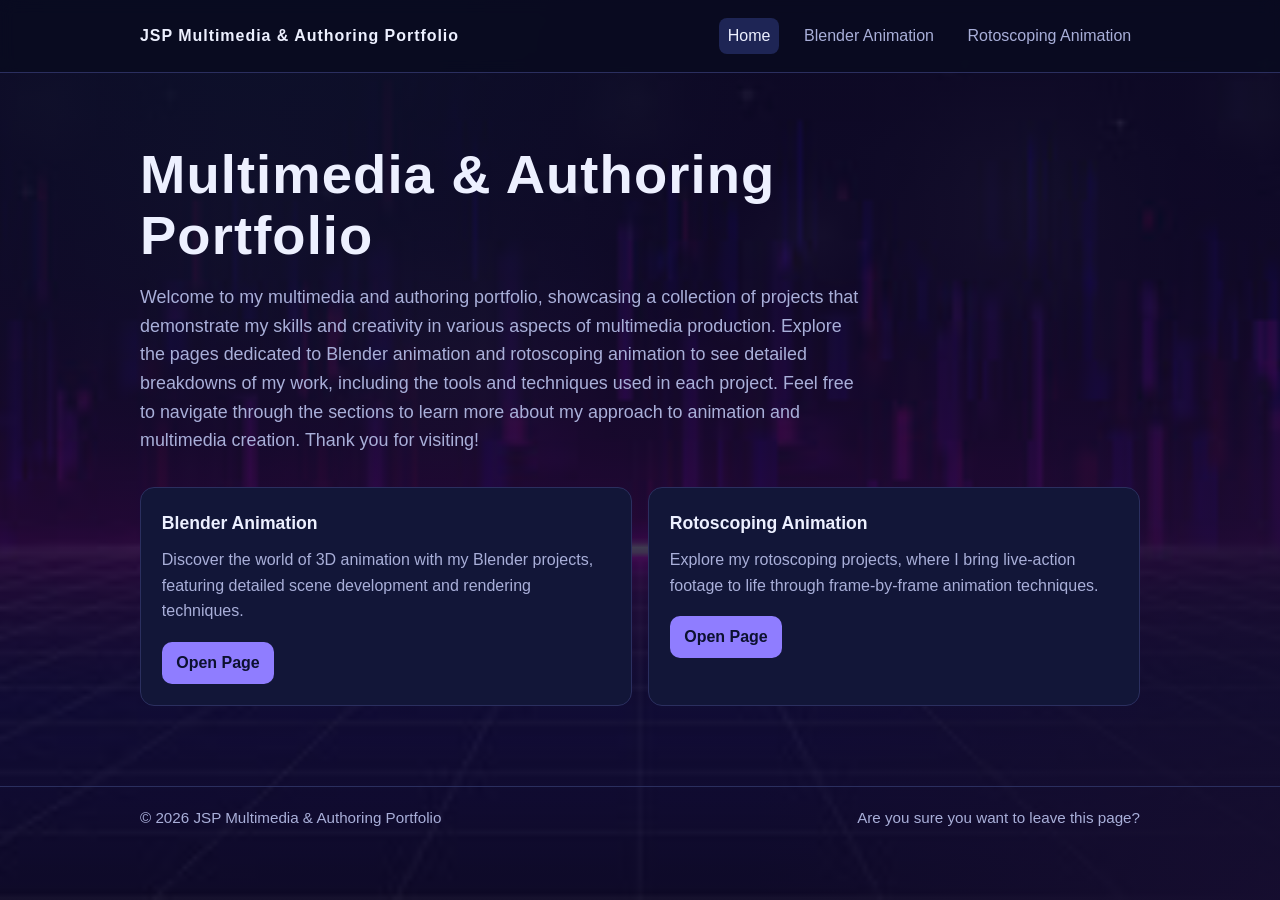
<file: index.html>
<!DOCTYPE HTML>
<html lang="en">
<head>
	<title>Animation Studio | Home</title>
	<meta charset="utf-8">
	<meta name="viewport" content="width=device-width, initial-scale=1">
	<link rel="stylesheet" href="assets/css/site.css">
</head>
<body>
	<header class="site-header">
		<div class="site-shell header-row">
			<a class="brand" href="index.html">JSP Multimedia & Authoring Portfolio</a>
			<nav>
				<a class="active" href="index.html">Home</a>
				<a href="blender-animation.html">Blender Animation</a>
				<a href="rotoscoping-animation.html">Rotoscoping Animation</a>
			</nav>
		</div>
	</header>

	<main class="site-shell">
		<section class="hero">
			<h1>Multimedia & Authoring Portfolio</h1>
			<p>
				Welcome to my multimedia and authoring portfolio, showcasing a collection of projects that demonstrate my skills and creativity in various aspects of multimedia production. Explore the pages dedicated to Blender animation and rotoscoping animation to see detailed breakdowns of my work, including the tools and techniques used in each project.
				Feel free to navigate through the sections to learn more about my approach to animation and multimedia creation.
				Thank you for visiting!
			</p>
		</section>

		<section class="grid" aria-label="Animation pages">
			<article class="card">
				<h2>Blender Animation</h2>
				<p>Discover the world of 3D animation with my Blender projects, featuring detailed scene development and rendering techniques.</p>
				<a class="button" href="blender-animation.html">Open Page</a>
			</article>

			<article class="card">
				<h2>Rotoscoping Animation</h2>
				<p>Explore my rotoscoping projects, where I bring live-action footage to life through frame-by-frame animation techniques.</p>
				<a class="button" href="rotoscoping-animation.html">Open Page</a>
			</article>
		</section>
	</main>

	<footer class="site-footer">
		<div class="site-shell footer-row">
			<span>&copy; 2026 JSP Multimedia & Authoring Portfolio</span>
			<span>Are you sure you want to leave this page?</span>
		</div>
	</footer>
</body>
</html>
</file>
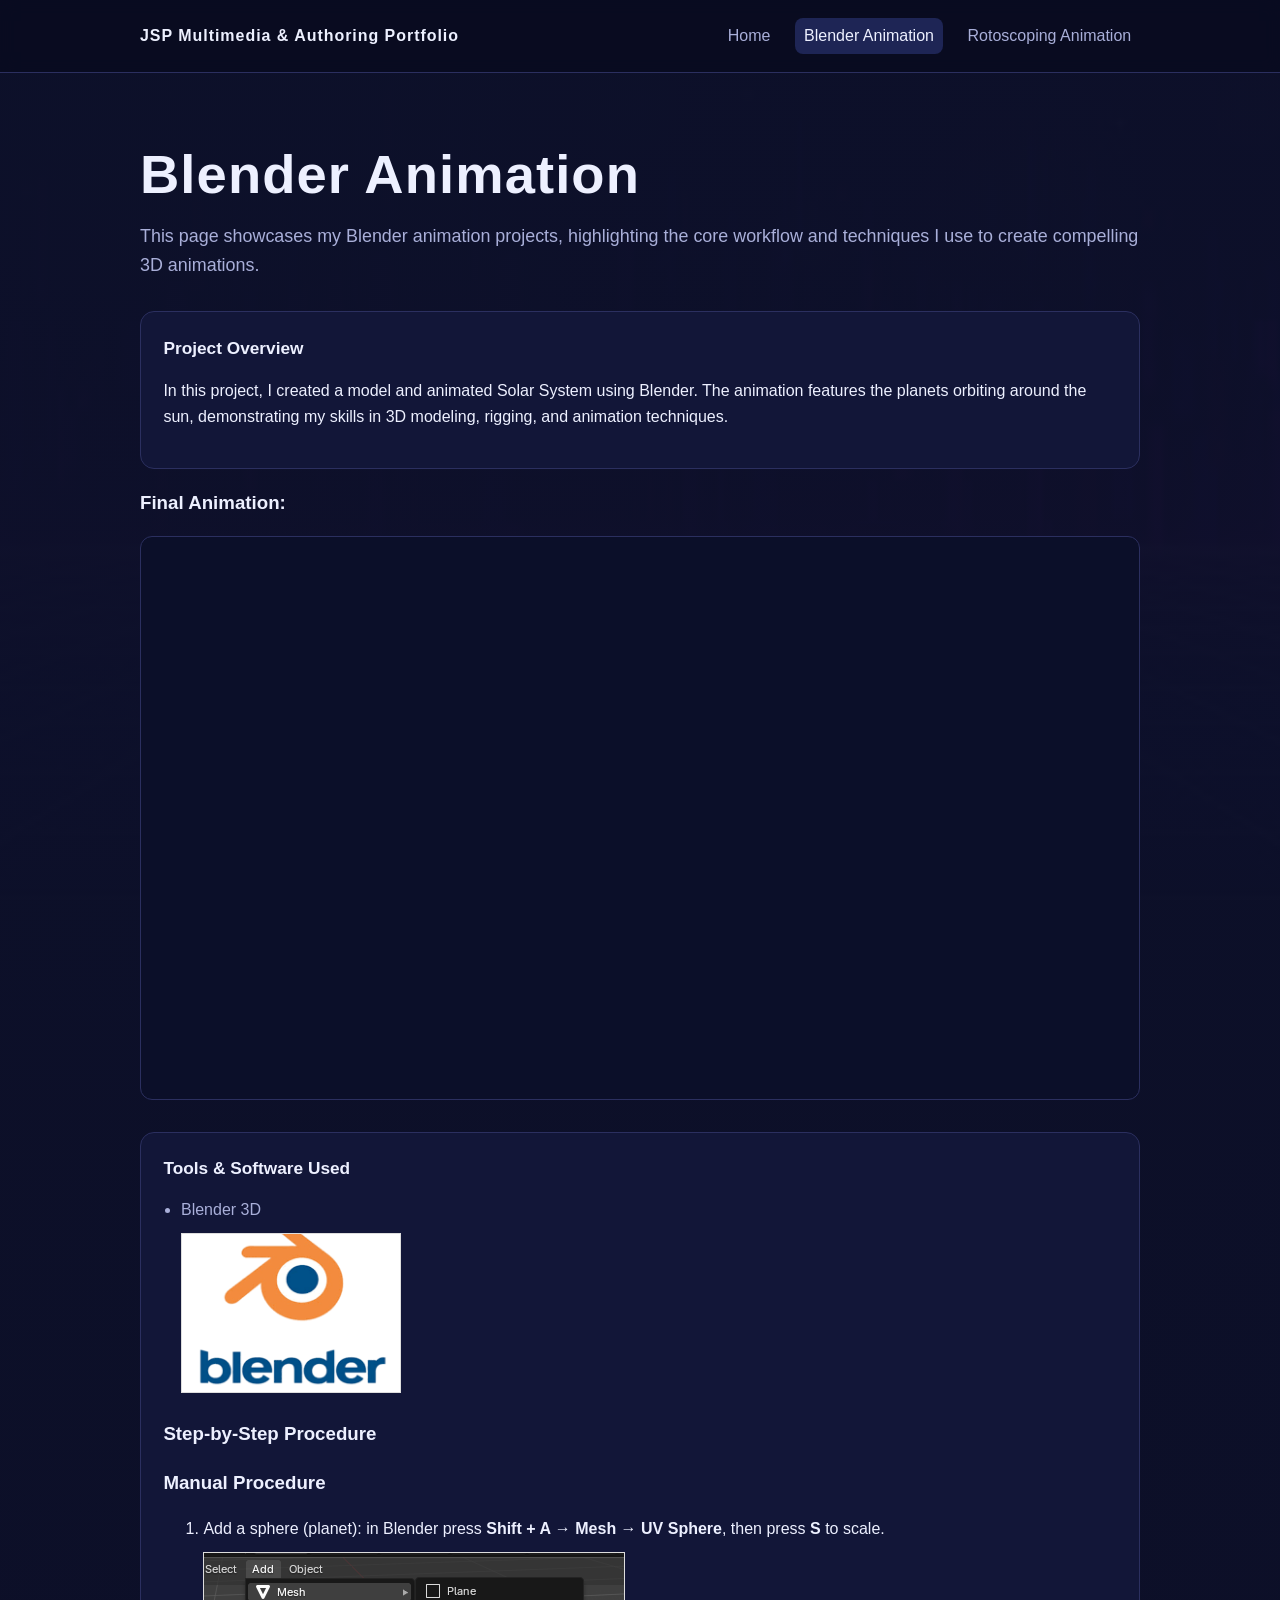
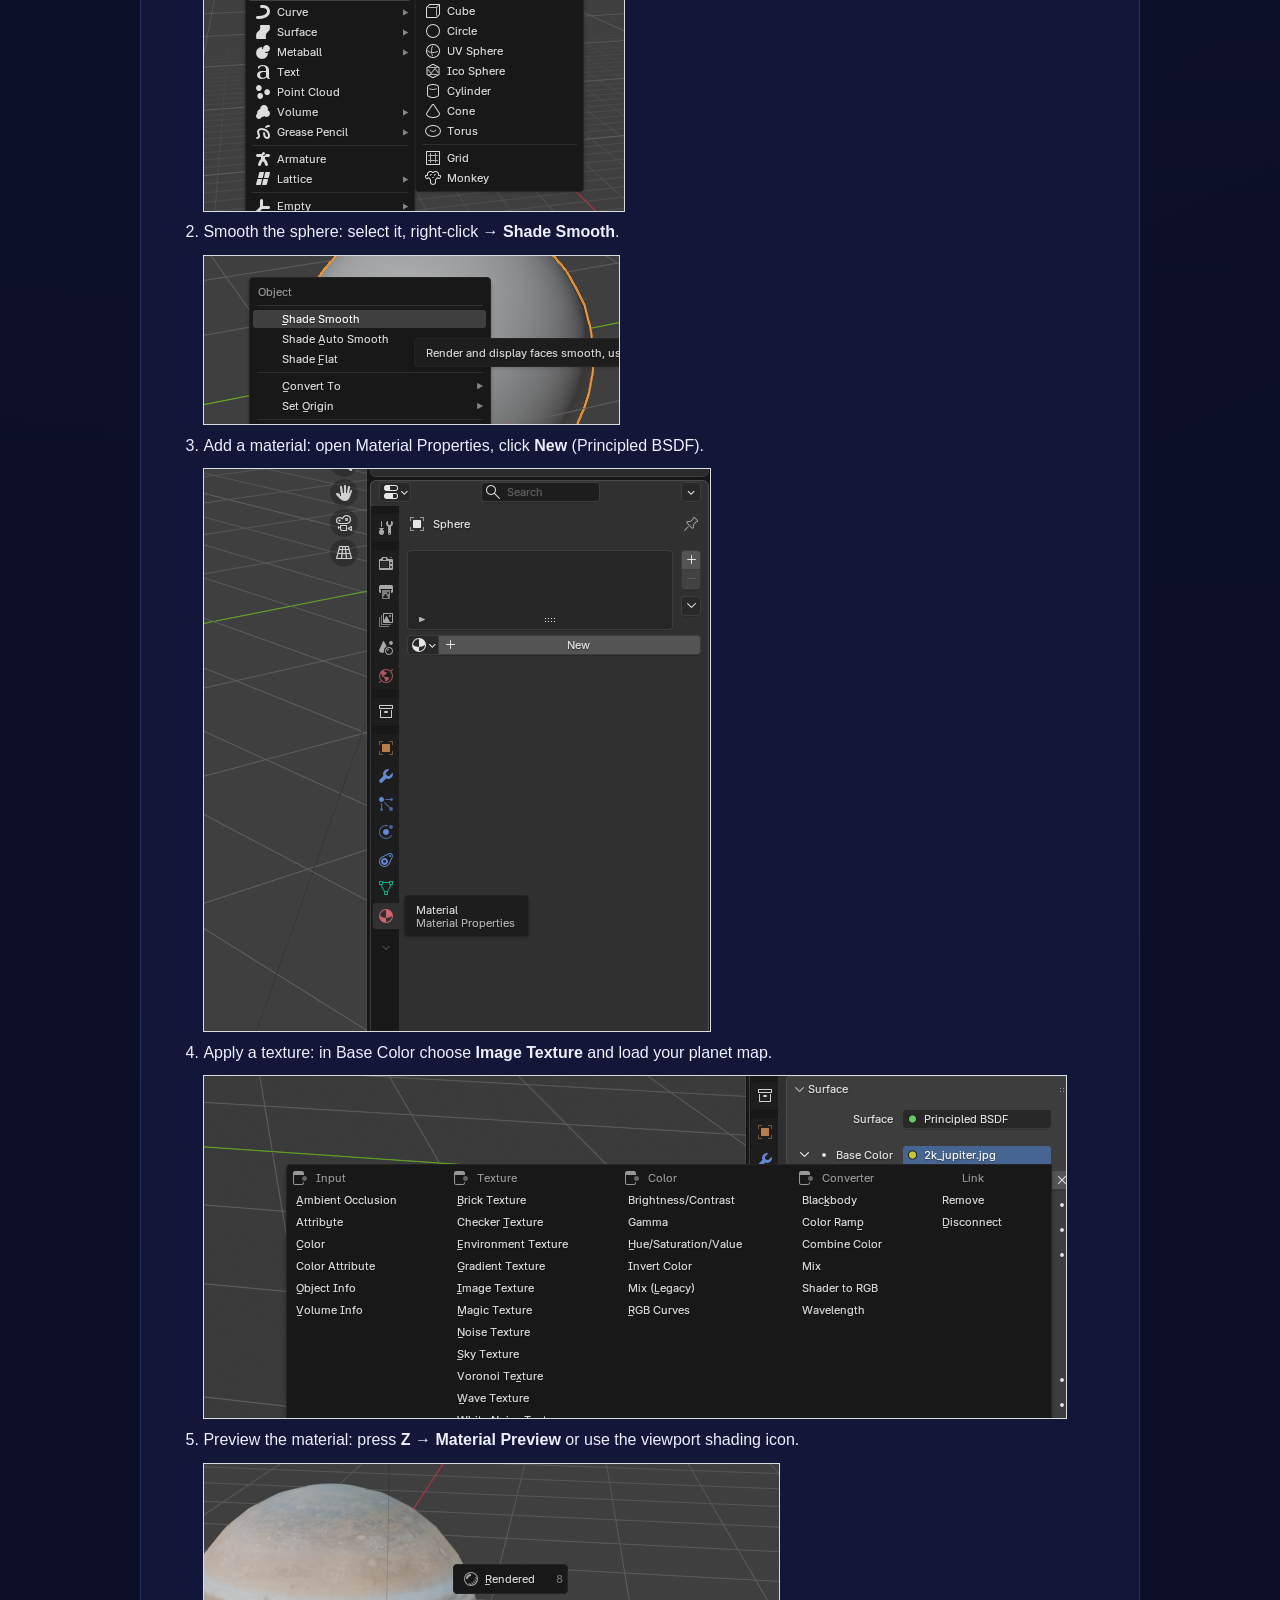
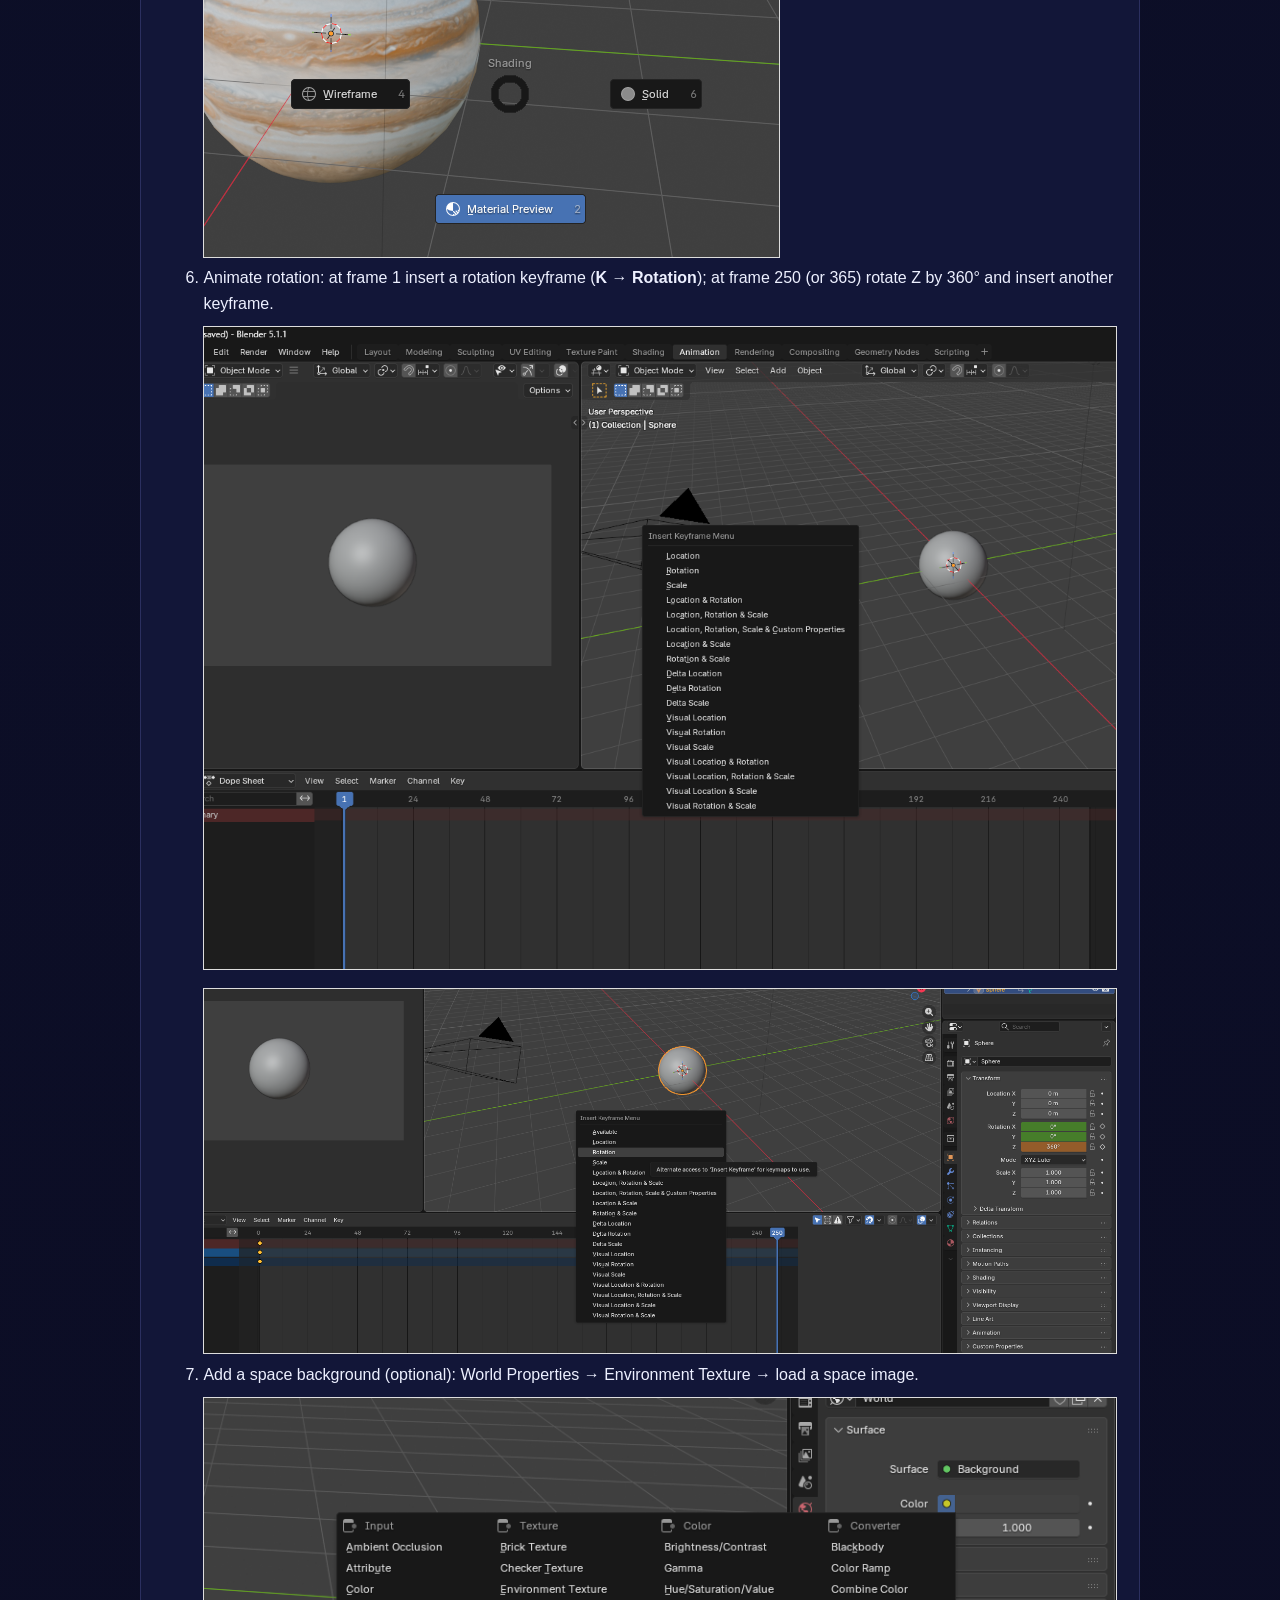
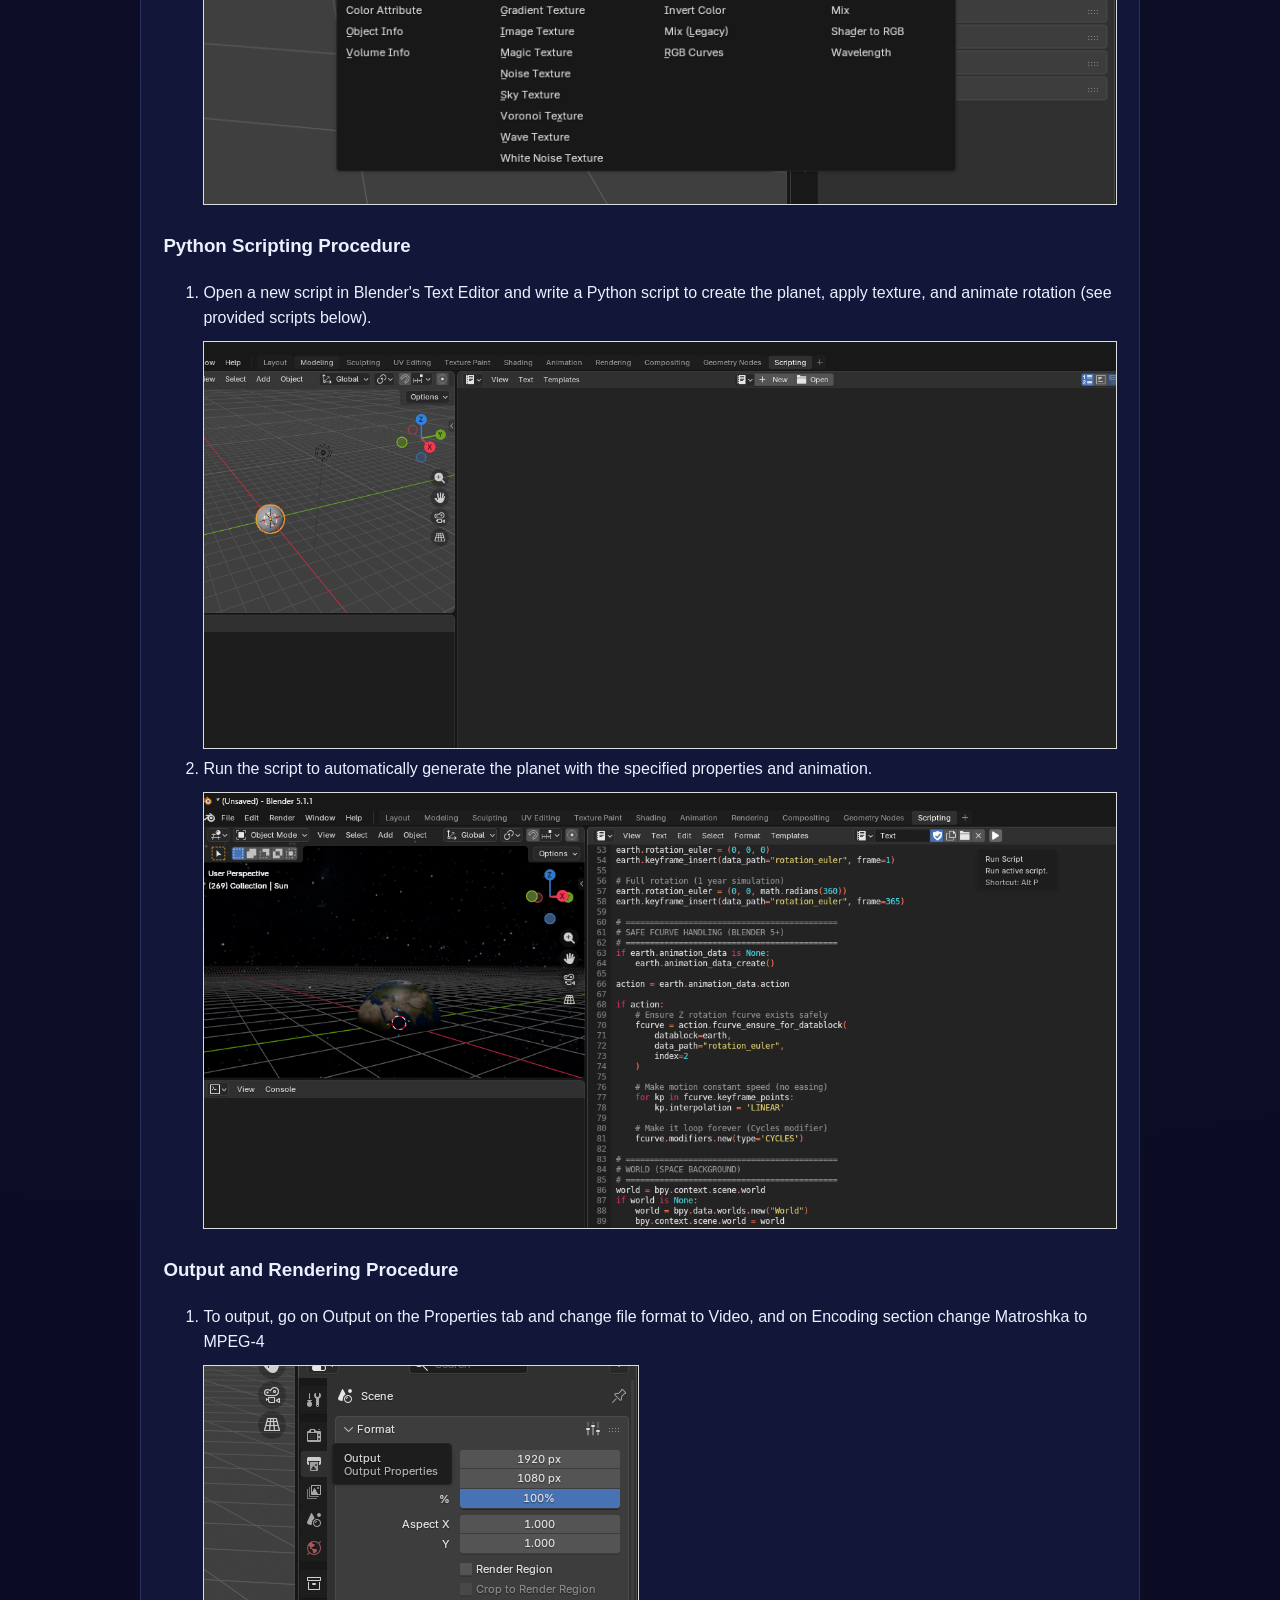
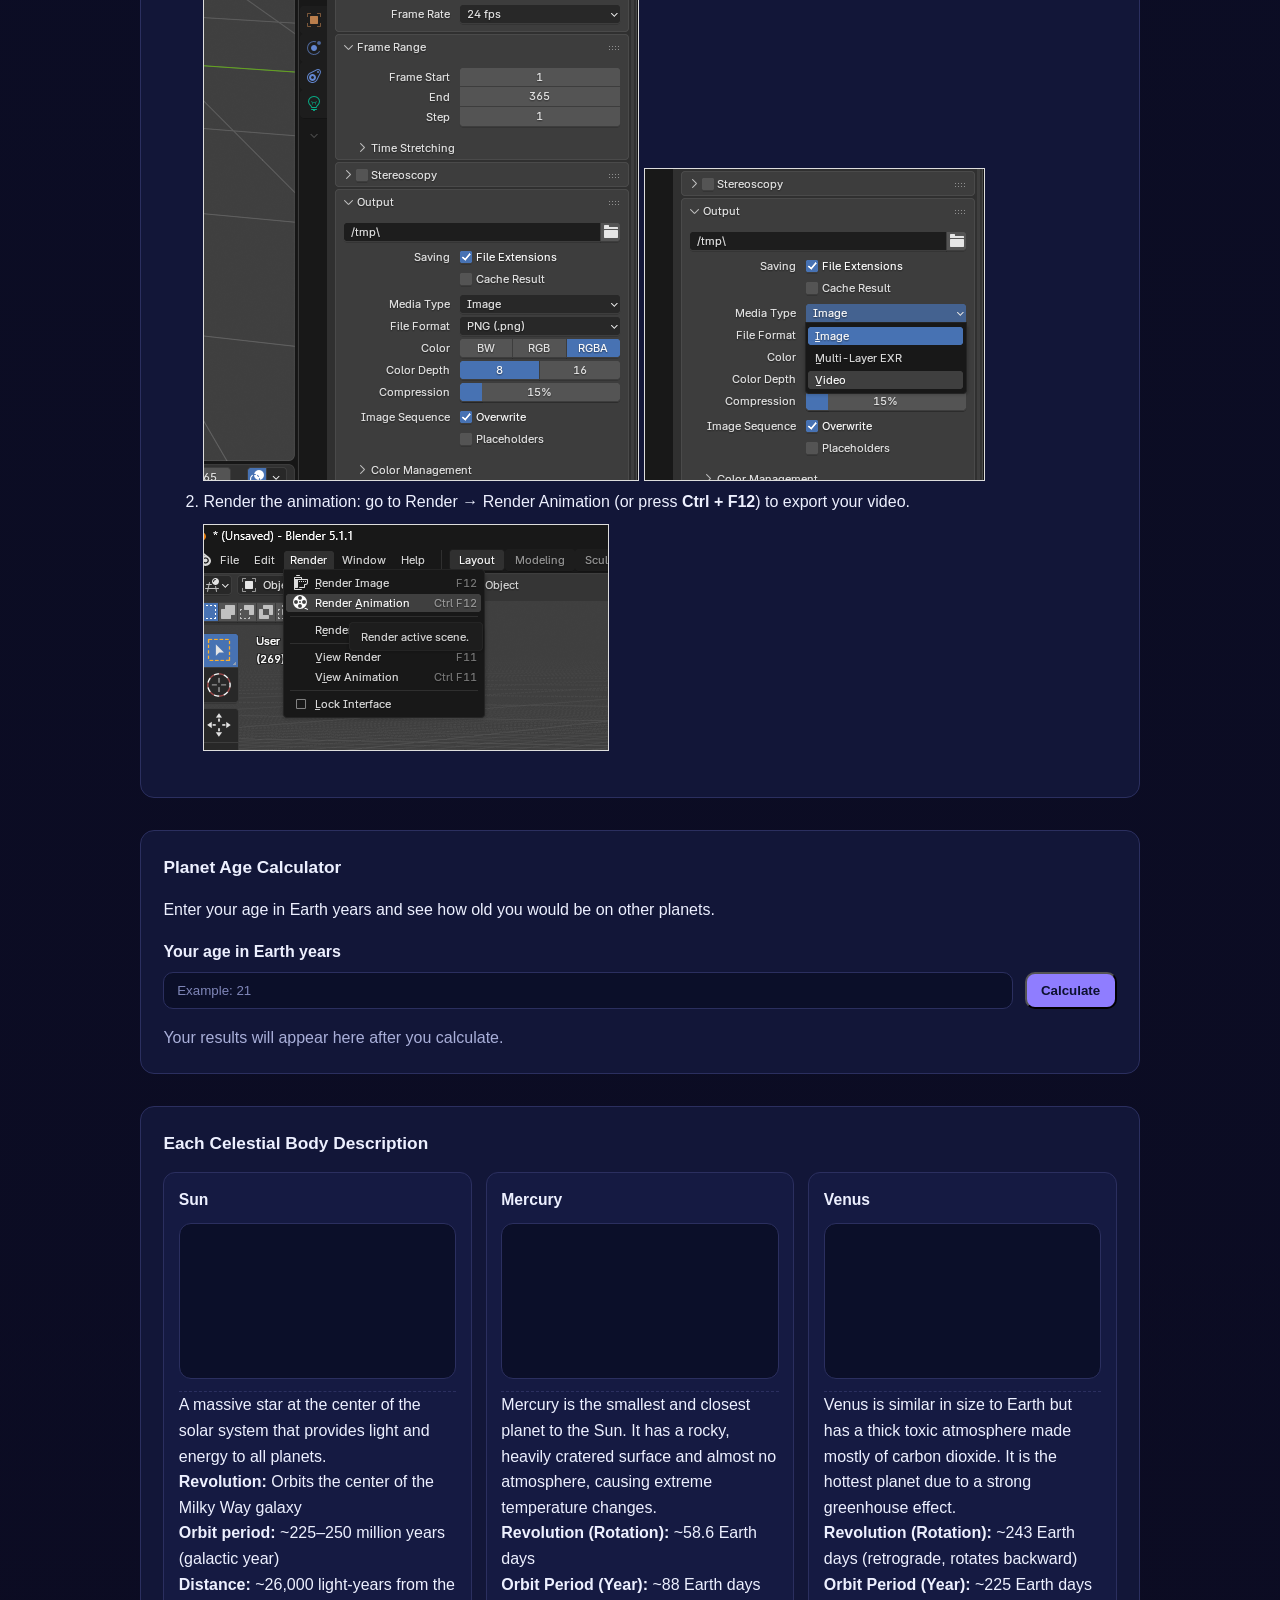
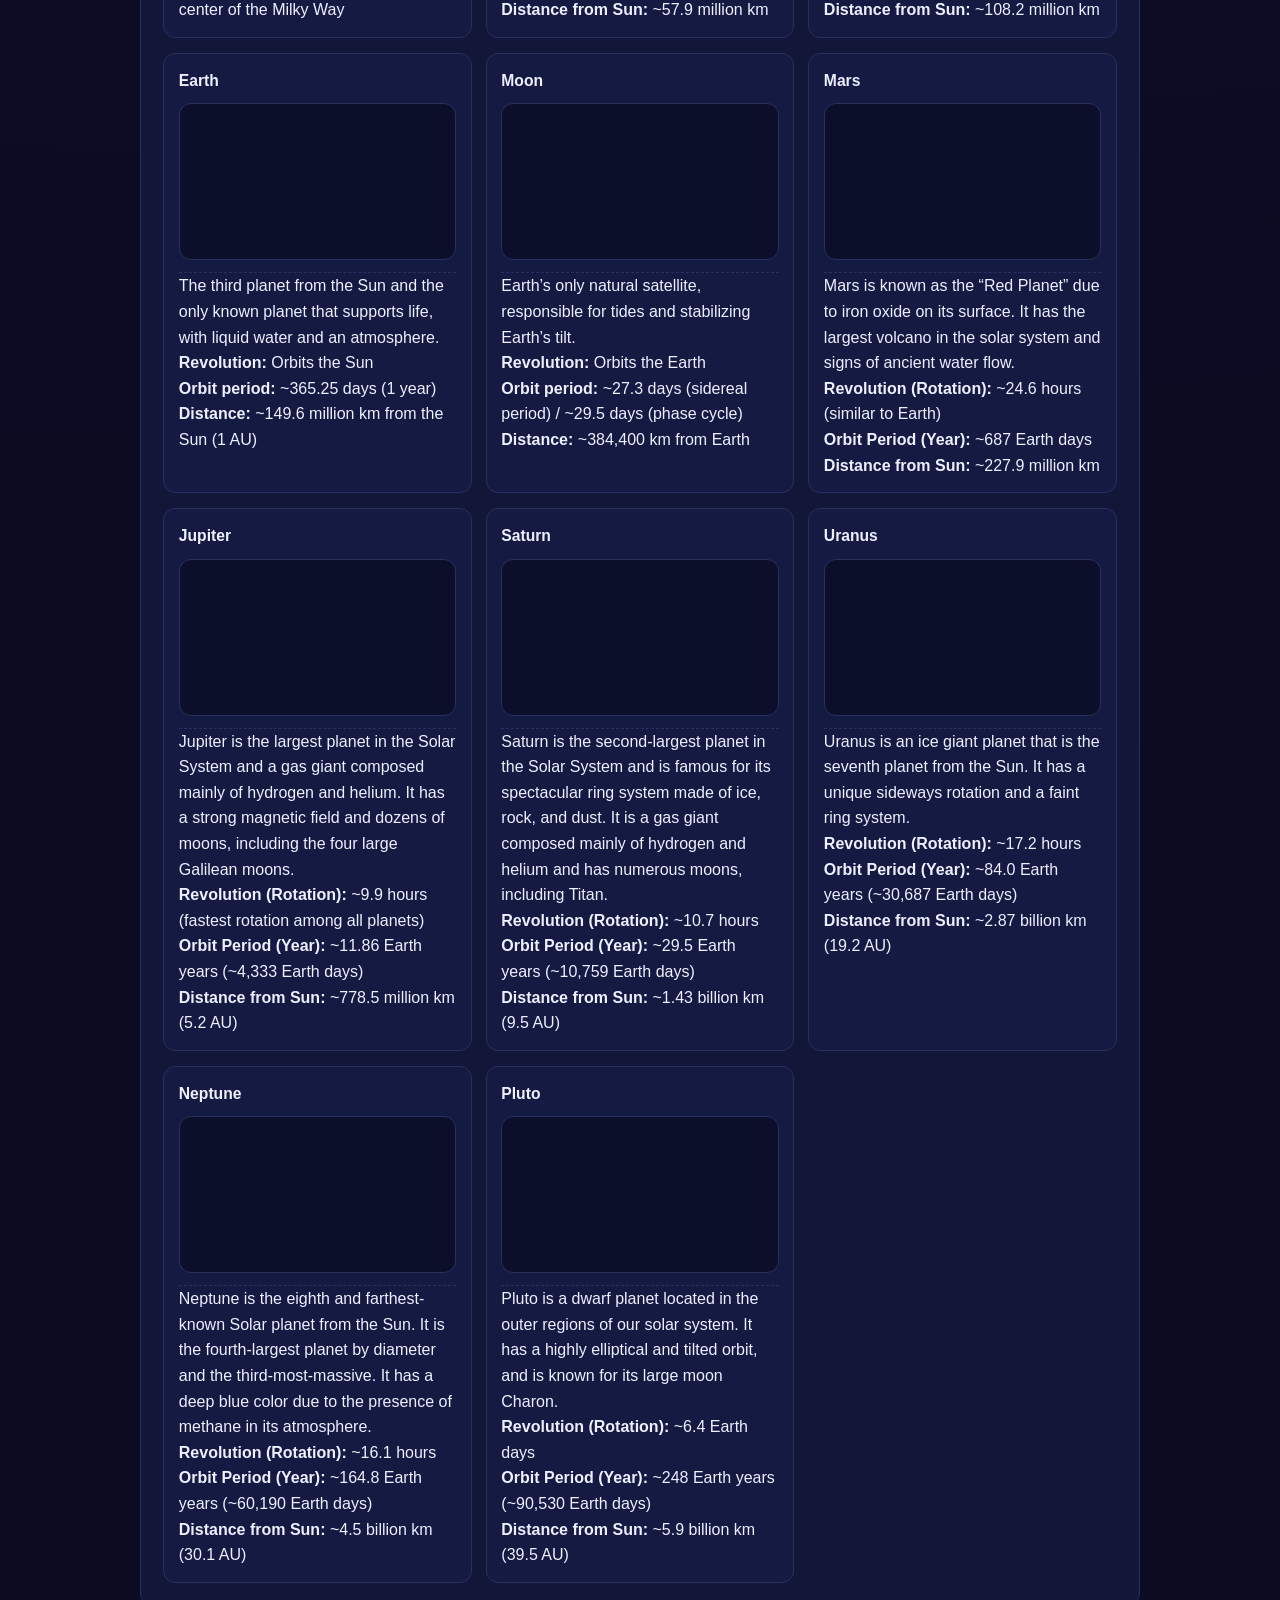
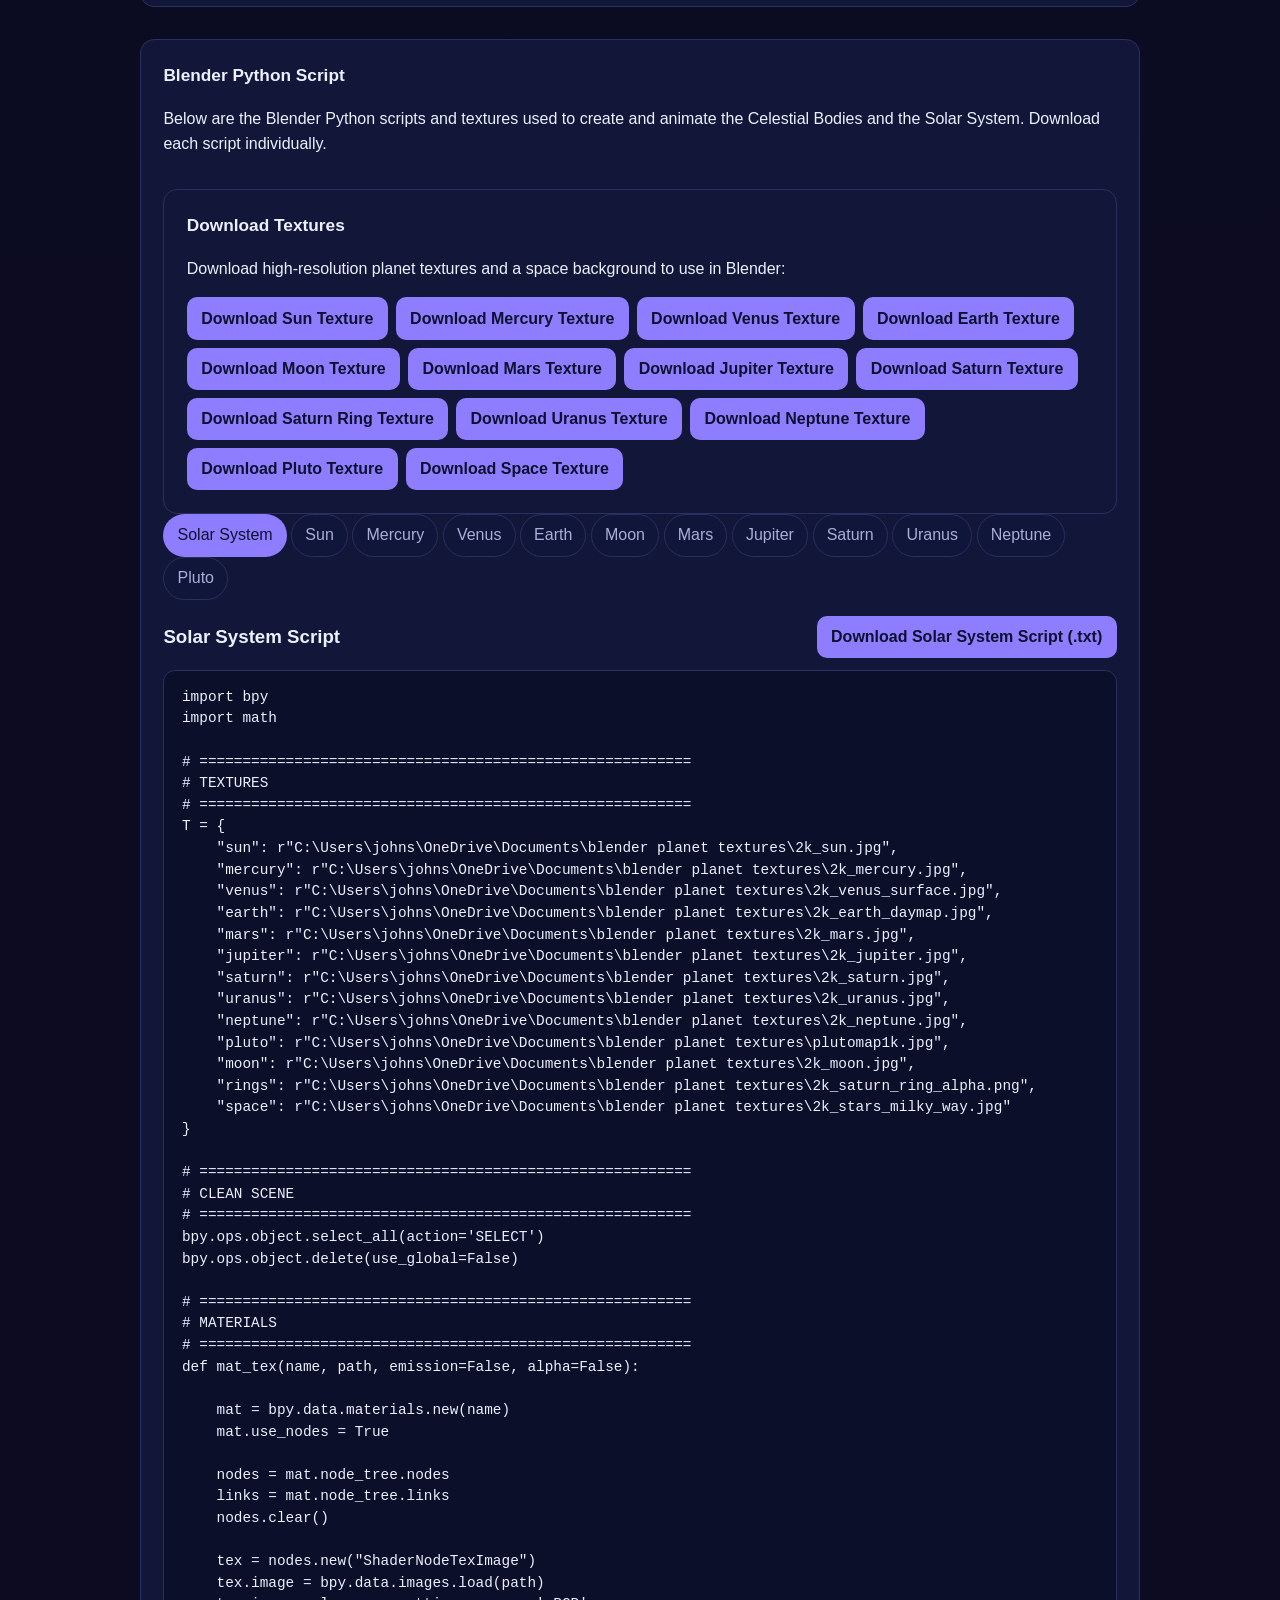
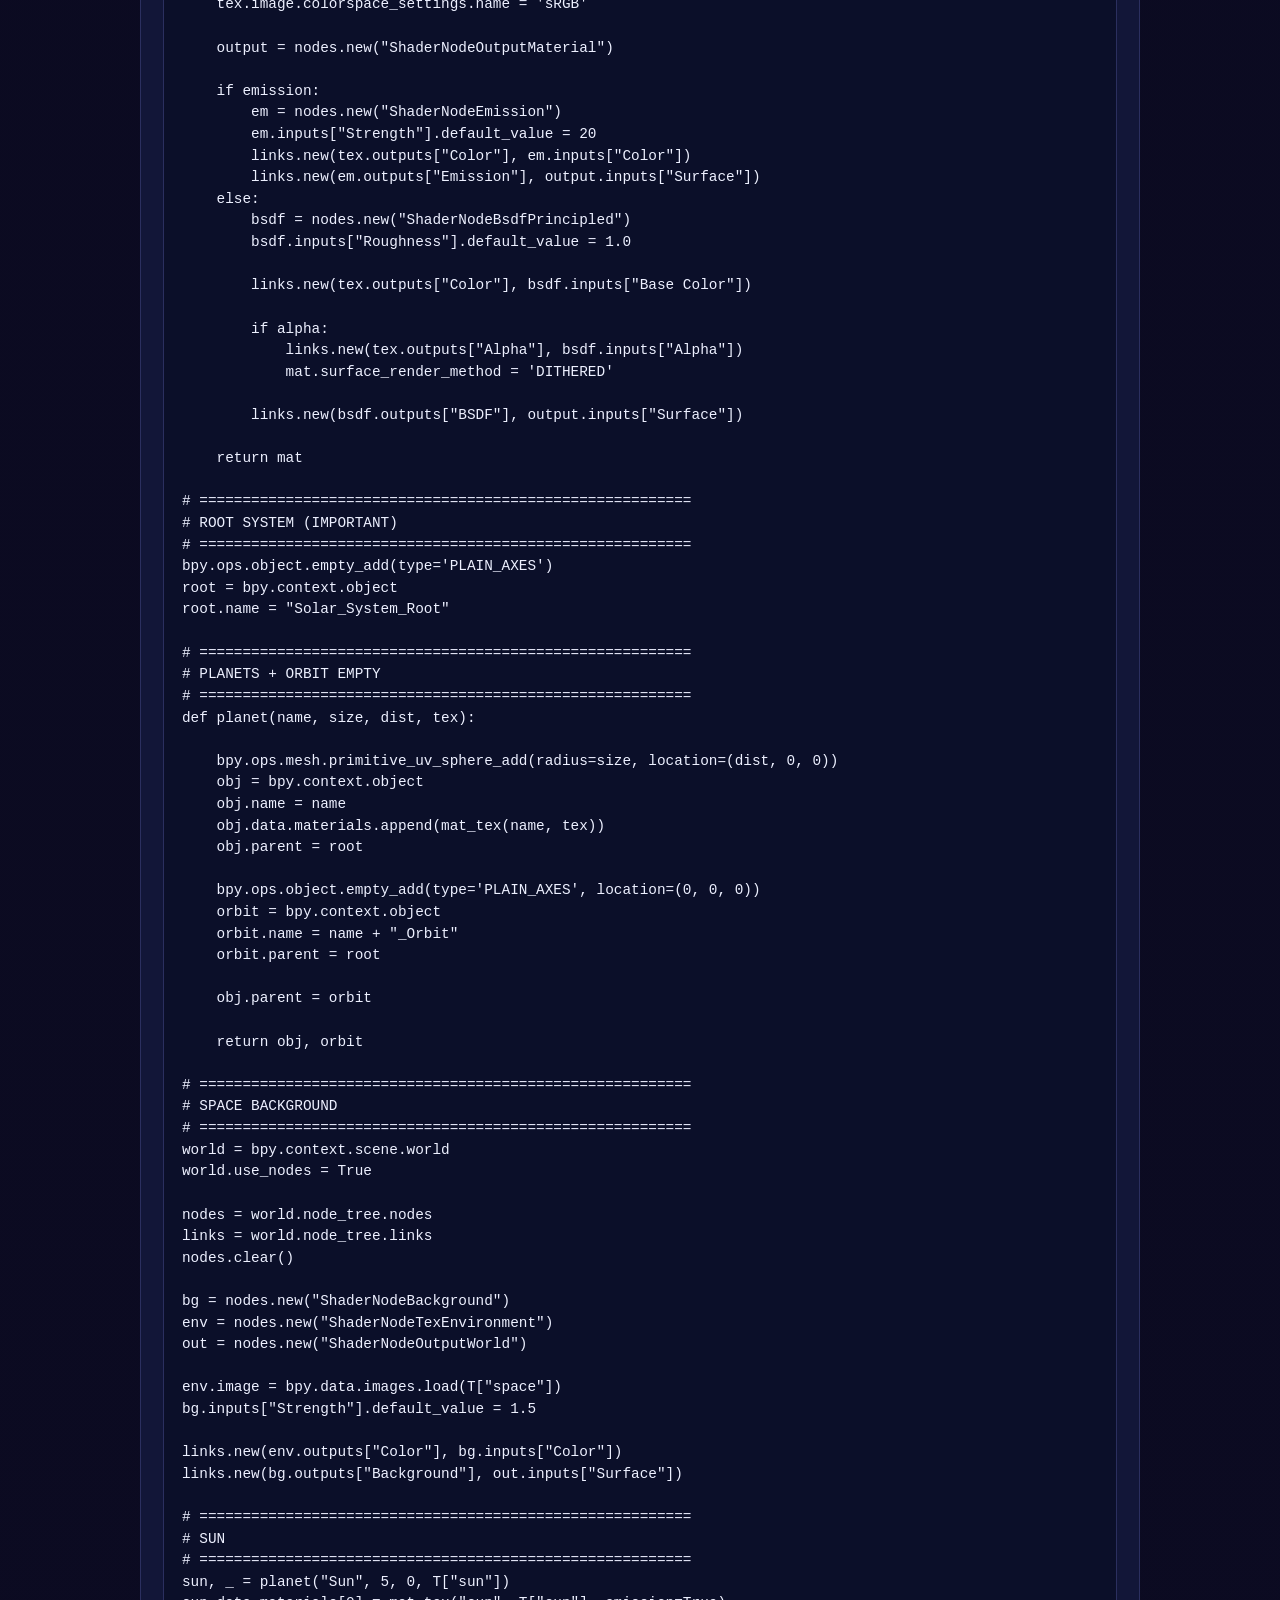
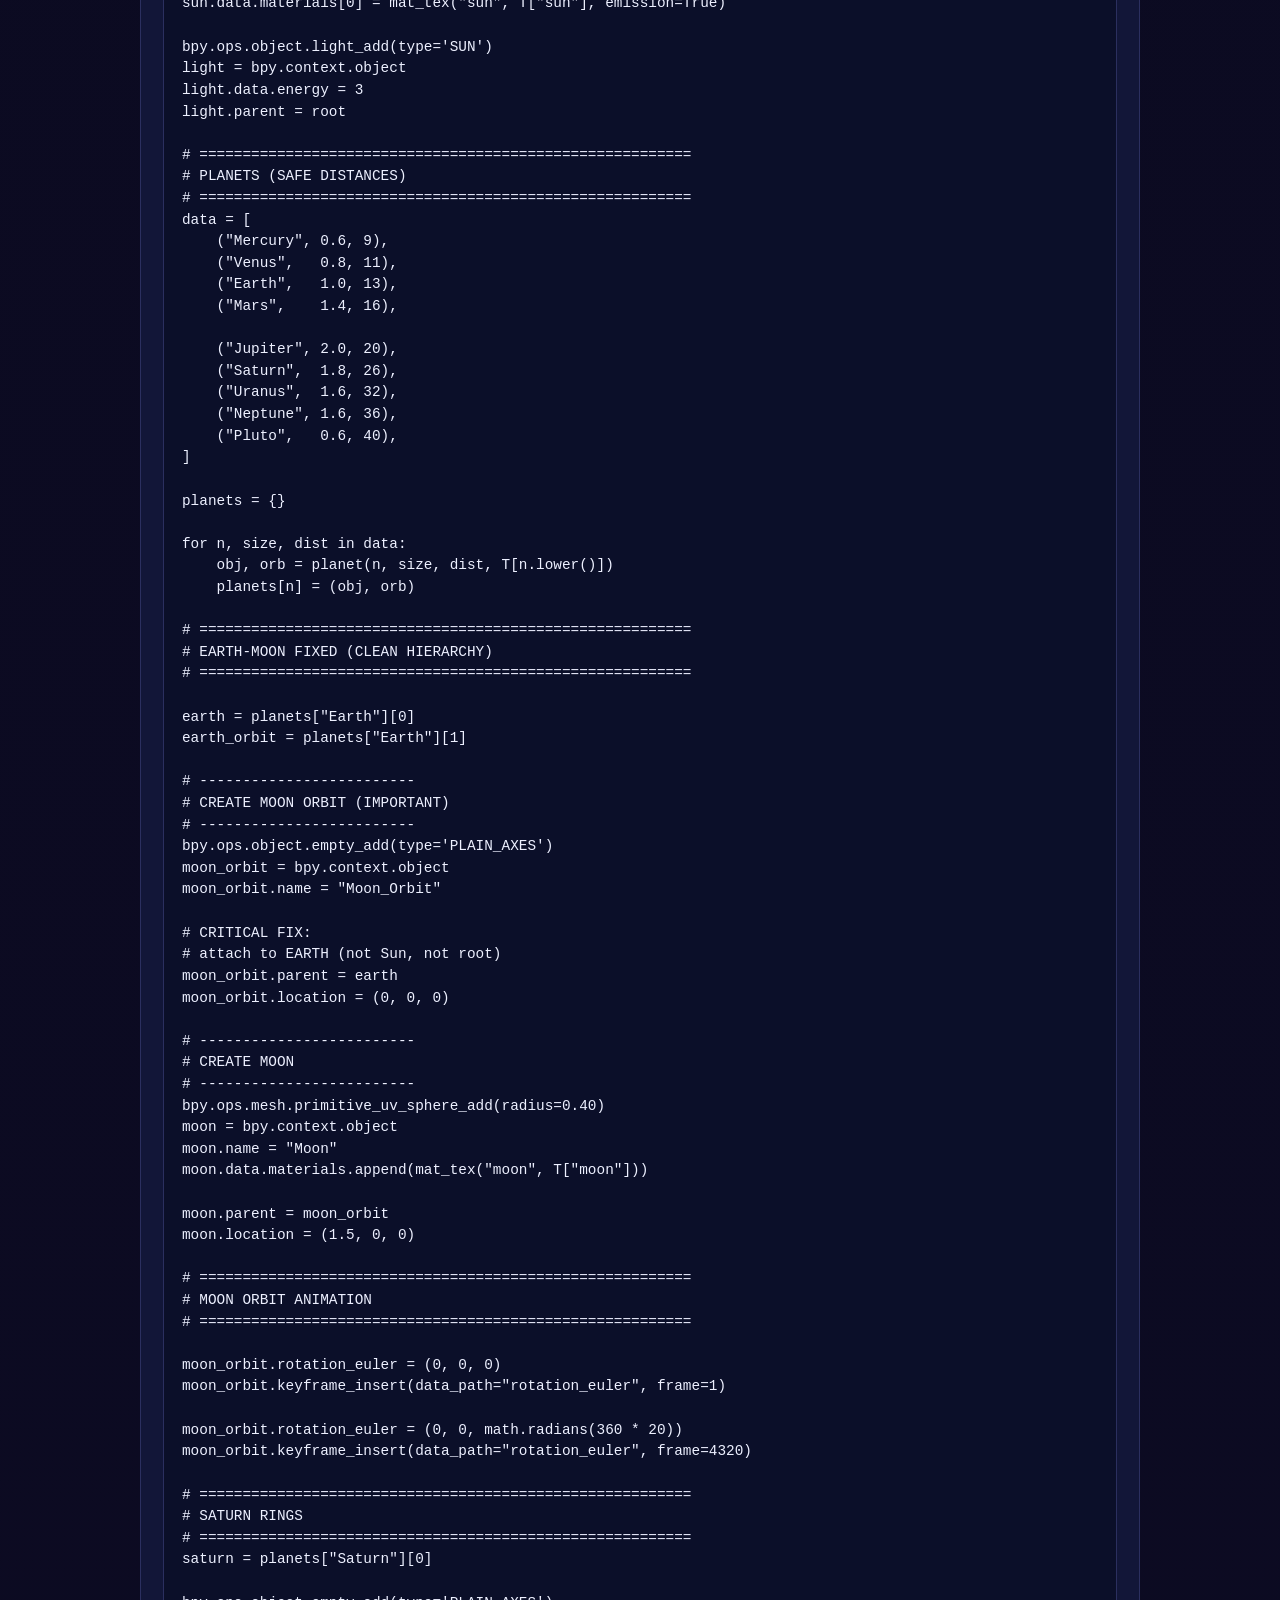
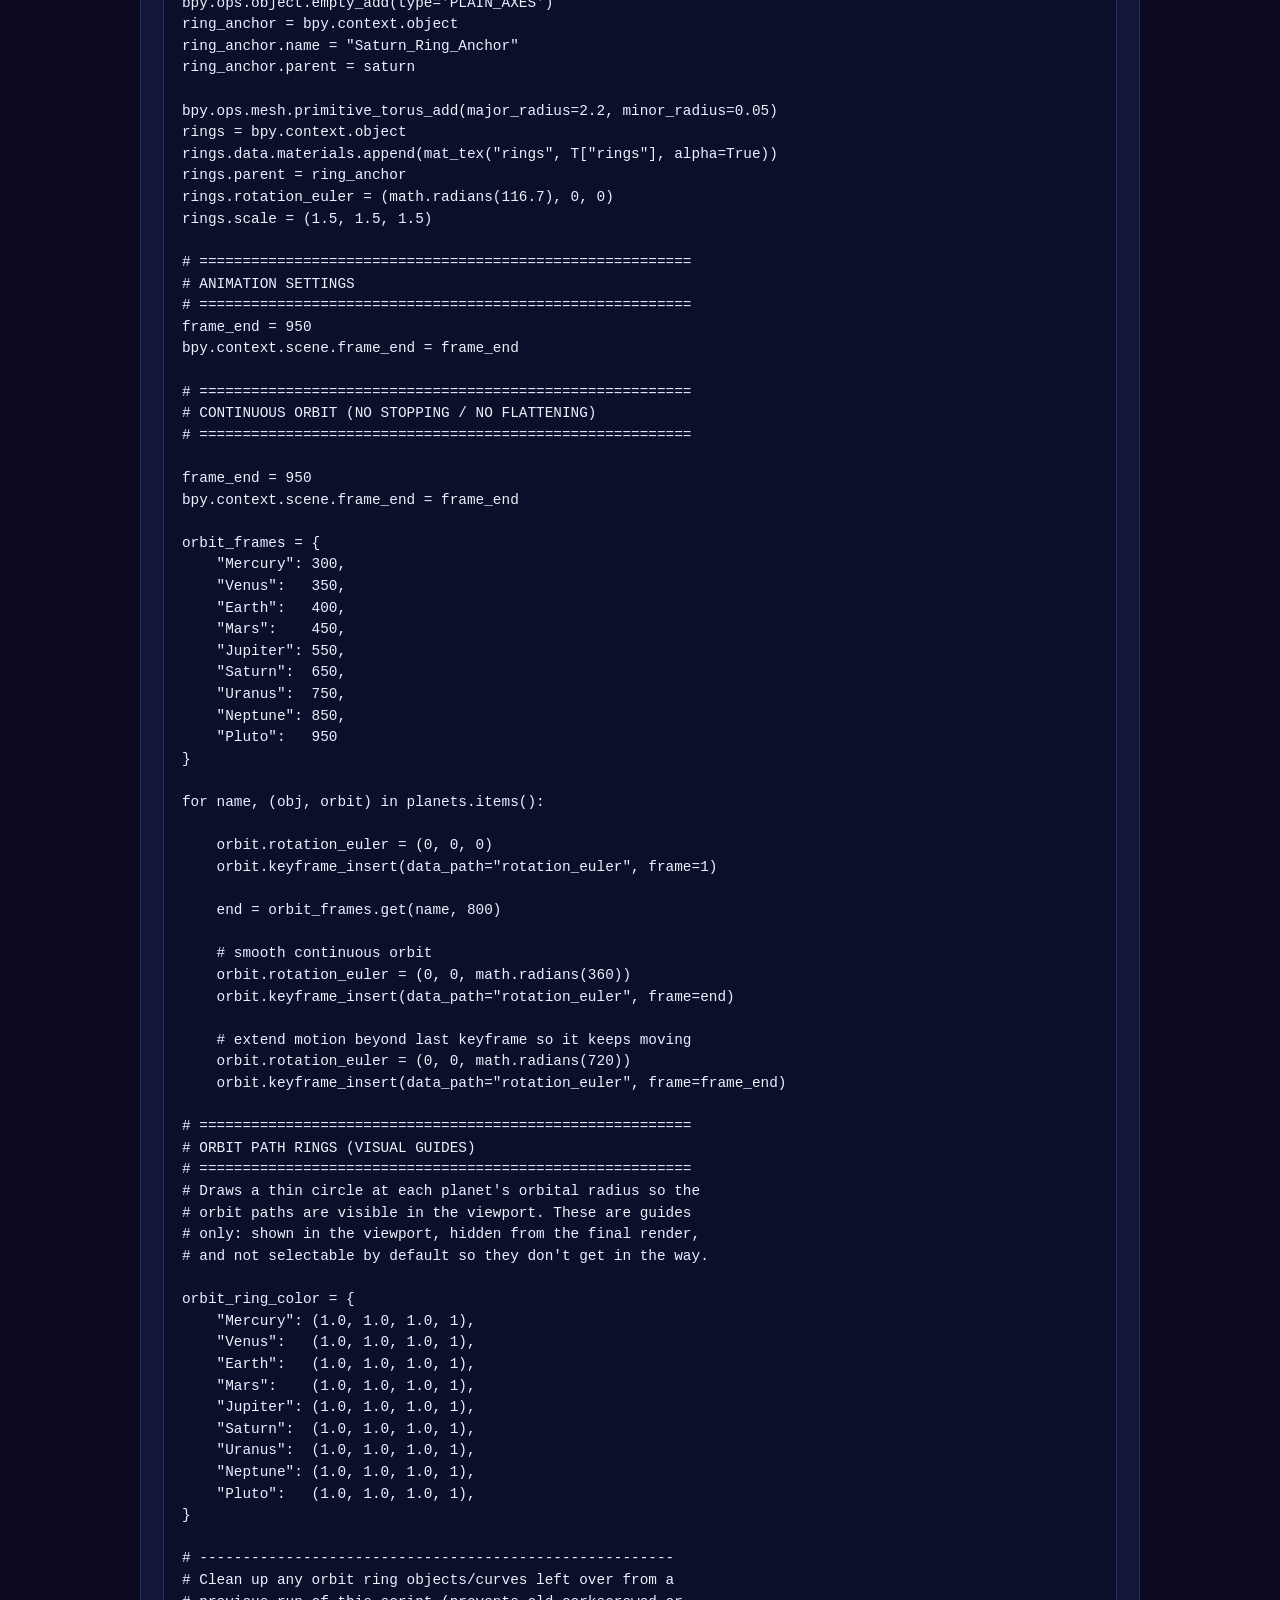
<file: blender-animation.html>
<!DOCTYPE HTML>
<html lang="en">
<head>
  <title>Blender Animation</title>
  <meta charset="utf-8">
  <meta name="viewport" content="width=device-width, initial-scale=1">
  <link rel="stylesheet" href="assets/css/site.css">
</head>
<body>
  <header class="site-header">
    <div class="site-shell header-row">
      <a class="brand" href="index.html">JSP Multimedia & Authoring Portfolio</a>
      <nav>
        <a href="index.html">Home</a>
        <a class="active" href="blender-animation.html">Blender Animation</a>
        <a href="rotoscoping-animation.html">Rotoscoping Animation</a>
      </nav>
    </div>
  </header>

  <main class="site-shell">
    <h1 class="page-title">Blender Animation</h1>
    <p class="page-intro">
      This page showcases my Blender animation projects, highlighting the core workflow and techniques I use to create compelling 3D animations.
    </p>

    <section class="section">
      <h2>Project Overview</h2>
      <p>
        In this project, I created a model and animated Solar System using Blender. The animation features the planets orbiting around the sun, demonstrating my skills in 3D modeling, rigging, and animation techniques.
      </p>
    </section>

    

     <h3>Final Animation:</h3>
      <div class="video-embed">
          <video autoplay loop muted playsinline preload="metadata">
            <source src="videos/SolarSystem.mp4" type="video/mp4">
          </video>
      </div>

    <section class="section">
      <h2>Tools &amp; Software Used</h2>
      <ul>
        <li>Blender 3D<br>
          <img src="images/blender.png" alt="Blender 3D" style="width: 220px; height: 160px; object-fit: cover; margin-top: 10px; border: 1px solid #ddd;">
        </li>
      </ul>

       <h3>Step-by-Step Procedure</h3>
      <h3>Manual Procedure</h3>
      <ol class="procedure-list">
        <li>Add a sphere (planet): in Blender press <strong>Shift + A → Mesh → UV Sphere</strong>, then press <strong>S</strong> to scale.
          <img src="images/step1.png" alt="Step 1: Add UV Sphere" style="max-width: 100%; margin-top: 10px; border: 1px solid #ddd;">
        </li>
        <li>Smooth the sphere: select it, right-click → <strong>Shade Smooth</strong>.
          <br>
          <img src="images/step2.png" alt="Step 2: Shade Smooth" style="max-width: 100%; margin-top: 10px; border: 1px solid #ddd;">
        </li>
        <li>Add a material: open Material Properties, click <strong>New</strong> (Principled BSDF).
          <img src="images/step3.png" alt="Step 3: Add Material" style="max-width: 100%; margin-top: 10px; border: 1px solid #ddd;">
        </li>
        <li>Apply a texture: in Base Color choose <strong>Image Texture</strong> and load your planet map.
          <img src="images/step4.png" alt="Step 4: Apply Texture" style="max-width: 100%; margin-top: 10px; border: 1px solid #ddd;">
        </li>
        <li>Preview the material: press <strong>Z → Material Preview</strong> or use the viewport shading icon.
          <img src="images/step5.png" alt="Step 5: Material Preview" style="max-width: 100%; margin-top: 10px; border: 1px solid #ddd;">
        </li>
        <li>Animate rotation: at frame 1 insert a rotation keyframe (<strong>K → Rotation</strong>); at frame 250 (or 365) rotate Z by 360° and insert another keyframe.
          <img src="images/step6.png" alt="Step 6: Keyframe Setup" style="max-width: 100%; margin-top: 10px; border: 1px solid #ddd;">
          <img src="images/step6.5.png" alt="Step 6.5: Animation Rotation" style="max-width: 100%; margin-top: 10px; border: 1px solid #ddd;">
        </li>
        <li>Add a space background (optional): World Properties → Environment Texture → load a space image.
          <img src="images/step7.png" alt="Step 7: Space Background" style="max-width: 100%; margin-top: 10px; border: 1px solid #ddd;">
        </li>

        
      </ol>
      <h3>Python Scripting Procedure</h3>
      <ol class="procedure-list">
        <li>Open a new script in Blender's Text Editor and write a Python script to create the planet, apply texture, and animate rotation (see provided scripts below).
          <img src="images/script1.png" alt="Script 1: Open Text Editor" style="max-width: 100%; margin-top: 10px; border: 1px solid #ddd;">
        </li>
        <li>Run the script to automatically generate the planet with the specified properties and animation.
          <img src="images/script2.png" alt="Script 2: Run Script" style="max-width: 100%; margin-top: 10px; border: 1px solid #ddd;">
        </li>
      </ol>

      <h3>Output and Rendering Procedure</h3>
      <ol class="procedure-list">
        <li>To output, go on Output on the Properties tab and change file format to Video, and on Encoding section change Matroshka to MPEG-4
          <br>
          <img src="images/output1.png" alt="Output 1: Properties Tab" style="max-width: 100%; margin-top: 10px; border: 1px solid #ddd;">
          <img src="images/output2.png" alt="Output 2: File Format" style="max-width: 100%; margin-top: 10px; border: 1px solid #ddd;">
        </li>
        <li>Render the animation: go to Render → Render Animation (or press <strong>Ctrl + F12</strong>) to export your video.
          <img src="images/output3.png" alt="Output 3: Render Animation" style="max-width: 100%; margin-top: 10px; border: 1px solid #ddd;">
        </li>
      </ol>
    </section>

    <section class="section">
      <h2>Planet Age Calculator</h2>
        <p>Enter your age in Earth years and see how old you would be on other planets.</p>
        <form id="planet-age-form" class="planet-age-form">
          <label for="earth-age">Your age in Earth years</label>
          <div class="planet-age-input-row">
            <input id="earth-age" name="earthAge" type="number" min="0" step="0.1" placeholder="Example: 21" required>
            <button class="button" type="submit">Calculate</button>
          </div>
        </form>
        <div id="planet-age-result" class="planet-age-result" aria-live="polite">
          <p class="planet-age-empty">Your results will appear here after you calculate.</p>
        </div>

        <script>
        (function () {
          var form = document.getElementById('planet-age-form');
          var input = document.getElementById('earth-age');
          var result = document.getElementById('planet-age-result');

          if (!form || !input || !result) {
            return;
          }

          var planets = [
            { name: 'Mercury', yearLength: 0.2408467 },
            { name: 'Venus', yearLength: 0.61519726 },
            { name: 'Mars', yearLength: 1.8808158 },
            { name: 'Jupiter', yearLength: 11.862615 },
            { name: 'Saturn', yearLength: 29.447498 },
            { name: 'Uranus', yearLength: 84.016846 },
            { name: 'Neptune', yearLength: 164.79132 },
            { name: 'Pluto', yearLength: 248.0 }
          ];

          function formatAge(value) {
            return value.toFixed(value < 10 ? 2 : 1);
          }

          function renderResults(earthAge) {
            var cards = planets.map(function (planet) {
              var planetAge = earthAge / planet.yearLength;
              return '<article class="planet-age-card"><h3>' + planet.name + '</h3><p>' + formatAge(planetAge) + ' ' + planet.name + ' years</p></article>';
            }).join('');

            result.innerHTML = '<div class="planet-age-summary"><strong>' + formatAge(earthAge) + ' Earth years</strong></div><div class="planet-age-grid">' + cards + '</div>';
          }

          form.addEventListener('submit', function (event) {
            event.preventDefault();

            var earthAge = parseFloat(input.value);

            if (Number.isNaN(earthAge) || earthAge < 0) {
              result.innerHTML = '<p class="planet-age-error">Please enter a valid age of 0 or more.</p>';
              return;
            }

            renderResults(earthAge);
          });
        })();
      </script>
    </section>

    <section class="section">
      <h2>Each Celestial Body Description</h2>
      <div class="celestial-grid">
        <article class="celestial-card">
          <h3>Sun</h3>
          <div class="video-embed weekly-video">
            <video autoplay loop muted playsinline preload="metadata">
              <source src="videos/Sun.mp4" type="video/mp4">
            </video>
          </div>
            <p class="desc-slot">A massive star at the center of the solar system that provides light and energy to all planets.<br>
            <strong>Revolution:</strong> Orbits the center of the Milky Way galaxy<br>
            <strong>Orbit period:</strong> ~225–250 million years (galactic year)<br>
            <strong>Distance:</strong> ~26,000 light-years from the center of the Milky Way</p>
        </article>

        <article class="celestial-card">
          <h3>Mercury</h3>
          <div class="video-embed weekly-video">
            <video autoplay loop muted playsinline preload="metadata">
              <source src="videos/Mercury.mp4" type="video/mp4">
            </video>
          </div>
          <p class="desc-slot">Mercury is the smallest and closest planet to the Sun. It has a rocky, heavily cratered surface and almost no atmosphere, causing extreme temperature changes.<br>
            <strong>Revolution (Rotation):</strong> ~58.6 Earth days<br>
            <strong>Orbit Period (Year):</strong> ~88 Earth days<br>
            <strong>Distance from Sun:</strong> ~57.9 million km</p>
        </article>

        <article class="celestial-card">
          <h3>Venus</h3>
          <div class="video-embed weekly-video">
            <video autoplay loop muted playsinline preload="metadata">
              <source src="videos/Venus.mp4" type="video/mp4">
            </video>
          </div>
          <p class="desc-slot">Venus is similar in size to Earth but has a thick toxic atmosphere made mostly of carbon dioxide. It is the hottest planet due to a strong greenhouse effect.<br>
            <strong>Revolution (Rotation):</strong> ~243 Earth days (retrograde, rotates backward)<br>
            <strong>Orbit Period (Year):</strong> ~225 Earth days<br>
            <strong>Distance from Sun:</strong> ~108.2 million km</p>
        </article>

        <article class="celestial-card">
          <h3>Earth</h3>
          <div class="video-embed weekly-video">
            <video autoplay loop muted playsinline preload="metadata">
              <source src="videos/Earth.mp4" type="video/mp4">
            </video>
          </div>
          <p class="desc-slot">The third planet from the Sun and the only known planet that supports life, with liquid water and an atmosphere.<br>
            <strong>Revolution:</strong> Orbits the Sun<br>
            <strong>Orbit period:</strong> ~365.25 days (1 year)<br>
            <strong>Distance:</strong> ~149.6 million km from the Sun (1 AU)</p>
        </article>

        <article class="celestial-card">
          <h3>Moon</h3>
          <div class="video-embed weekly-video">
            <video autoplay loop muted playsinline preload="metadata">
              <source src="videos/Moon.mp4" type="video/mp4">
            </video>
          </div>
          <p class="desc-slot">Earth’s only natural satellite, responsible for tides and stabilizing Earth’s tilt.<br>
            <strong>Revolution:</strong> Orbits the Earth<br>
            <strong>Orbit period:</strong> ~27.3 days (sidereal period) / ~29.5 days (phase cycle)<br>
            <strong>Distance:</strong> ~384,400 km from Earth</p>
        </article>

        <article class="celestial-card">
          <h3>Mars</h3>
          <div class="video-embed weekly-video">
            <video autoplay loop muted playsinline preload="metadata">
              <source src="videos/Mars.mp4" type="video/mp4">
            </video>
          </div>
          <p class="desc-slot">Mars is known as the “Red Planet” due to iron oxide on its surface. It has the largest volcano in the solar system and signs of ancient water flow.<br>
            <strong>Revolution (Rotation):</strong> ~24.6 hours (similar to Earth)<br>
            <strong>Orbit Period (Year):</strong> ~687 Earth days<br>
            <strong>Distance from Sun:</strong> ~227.9 million km</p>
        </article>

        <article class="celestial-card">
          <h3>Jupiter</h3>
          <div class="video-embed weekly-video">
            <video autoplay loop muted playsinline preload="metadata">
              <source src="videos/Jupiter.mp4" type="video/mp4">
            </video>
          </div>
          <p class="desc-slot">Jupiter is the largest planet in the Solar System and a gas giant composed mainly of hydrogen and helium. It has a strong magnetic field and dozens of moons, including the four large Galilean moons.<br>
            <strong>Revolution (Rotation):</strong> ~9.9 hours (fastest rotation among all planets)<br>
            <strong>Orbit Period (Year):</strong> ~11.86 Earth years (~4,333 Earth days)<br>
            <strong>Distance from Sun:</strong> ~778.5 million km (5.2 AU)
          </p>
        </article>

        <article class="celestial-card">
          <h3>Saturn</h3>
          <div class="video-embed weekly-video">
            <video autoplay loop muted playsinline preload="metadata">
              <source src="videos/Saturn.mp4" type="video/mp4">
            </video>
          </div>
          <p class="desc-slot">Saturn is the second-largest planet in the Solar System and is famous for its spectacular ring system made of ice, rock, and dust. It is a gas giant composed mainly of hydrogen and helium and has numerous moons, including Titan.<br>  
            <strong>Revolution (Rotation):</strong> ~10.7 hours<br>
            <strong>Orbit Period (Year):</strong> ~29.5 Earth years (~10,759 Earth days)<br>
            <strong>Distance from Sun:</strong> ~1.43 billion km (9.5 AU)
          </p>
        </article>

        <article class="celestial-card">
          <h3>Uranus</h3>
          <div class="video-embed weekly-video">
            <video autoplay loop muted playsinline preload="metadata">
              <source src="videos/Uranus.mp4" type="video/mp4">
            </video>
          </div>
          <p class="desc-slot">Uranus is an ice giant planet that is the seventh planet from the Sun. It has a unique sideways rotation and a faint ring system.<br>
            <strong>Revolution (Rotation):</strong> ~17.2 hours<br>
            <strong>Orbit Period (Year):</strong> ~84.0 Earth years (~30,687 Earth days)<br>
            <strong>Distance from Sun:</strong> ~2.87 billion km (19.2 AU)
          </p>
        </article>

        <article class="celestial-card">
          <h3>Neptune</h3>
          <div class="video-embed weekly-video">
            <video autoplay loop muted playsinline preload="metadata">
              <source src="videos/Neptune.mp4" type="video/mp4">
            </video>
          </div>
          <p class="desc-slot">Neptune is the eighth and farthest-known Solar planet from the Sun. It is the fourth-largest planet by diameter and the third-most-massive. It has a deep blue color due to the presence of methane in its atmosphere.<br>
            <strong>Revolution (Rotation):</strong> ~16.1 hours<br>
            <strong>Orbit Period (Year):</strong> ~164.8 Earth years (~60,190 Earth days)<br>
            <strong>Distance from Sun:</strong> ~4.5 billion km (30.1 AU)
          </p>
        </article>

        <article class="celestial-card">
          <h3>Pluto</h3>
          <div class="video-embed weekly-video">
            <video autoplay loop muted playsinline preload="metadata">
              <source src="videos/Pluto.mp4" type="video/mp4">
            </video>
          </div>
          <p class="desc-slot">Pluto is a dwarf planet located in the outer regions of our solar system. It has a highly elliptical and tilted orbit, and is known for its large moon Charon.<br>
            <strong>Revolution (Rotation):</strong> ~6.4 Earth days<br>
            <strong>Orbit Period (Year):</strong> ~248 Earth years (~90,530 Earth days)<br>
            <strong>Distance from Sun:</strong> ~5.9 billion km (39.5 AU)
          </p>
        </article>
      </div>
    </section>

    <section class="section">
      <h2>Blender Python Script</h2>
      <p>Below are the Blender Python scripts and textures used to create and animate the Celestial Bodies and the Solar System. Download each script individually.</p>

      <section class="section">
      <h2>Download Textures</h2>
      <p>Download high-resolution planet textures and a space background to use in Blender:</p>
      <div style="display:flex;flex-wrap:wrap;gap:0.5rem;">
        <a class="button" href="images/planets/2k_sun.jpg" download>Download Sun Texture</a>
        <a class="button" href="images/planets/2k_mercury.jpg" download>Download Mercury Texture</a>
        <a class="button" href="images/planets/2k_venus_surface.jpg" download>Download Venus Texture</a>
        <a class="button" href="images/planets/2k_earth_daymap.jpg" download>Download Earth Texture</a>
        <a class="button" href="images/planets/2k_moon.jpg" download>Download Moon Texture</a>
        <a class="button" href="images/planets/2k_mars.jpg" download>Download Mars Texture</a>
        <a class="button" href="images/planets/2k_jupiter.jpg" download>Download Jupiter Texture</a>
        <a class="button" href="images/planets/2k_saturn.jpg" download>Download Saturn Texture</a>
        <a class="button" href="images/planets/2k_saturn_ring_alpha.png" download>Download Saturn Ring Texture</a>
        <a class="button" href="images/planets/2k_uranus.jpg" download>Download Uranus Texture</a>
        <a class="button" href="images/planets/2k_neptune.jpg" download>Download Neptune Texture</a>
        <a class="button" href="images/planets/2k_pluto.jpg" download>Download Pluto Texture</a>
        <a class="button" href="images/planets/2k_stars_milky_way.jpg" download>Download Space Texture</a>
      </div>
    </section>

      <div role="group" aria-label="Script selector">
        <button class="script-tab is-active" type="button" data-script="blender-solarsystem-script.txt" data-title="Solar System Script">Solar System</button>
        <button class="script-tab" type="button" data-script="blender-sun-script.txt" data-title="Sun Script">Sun</button>
        <button class="script-tab" type="button" data-script="blender-mercury-script.txt" data-title="Mercury Script">Mercury</button>
        <button class="script-tab" type="button" data-script="blender-venus-script.txt" data-title="Venus Script">Venus</button>
        <button class="script-tab" type="button" data-script="blender-earth-script.txt" data-title="Earth Script">Earth</button>
        <button class="script-tab" type="button" data-script="blender-moon-script.txt" data-title="Moon Script">Moon</button>
        <button class="script-tab" type="button" data-script="blender-mars-script.txt" data-title="Mars Script">Mars</button>
        <button class="script-tab" type="button" data-script="blender-jupiter-script.txt" data-title="Jupiter Script">Jupiter</button>
        <button class="script-tab" type="button" data-script="blender-saturn-script.txt" data-title="Saturn Script">Saturn</button>
        <button class="script-tab" type="button" data-script="blender-uranus-script.txt" data-title="Uranus Script">Uranus</button>
        <button class="script-tab" type="button" data-script="blender-neptune-script.txt" data-title="Neptune Script">Neptune</button>
        <button class="script-tab" type="button" data-script="blender-pluto-script.txt" data-title="Pluto Script">Pluto</button>
      </div>

      <div class="script-viewer">
        <div class="script-viewer-header">
          <h3 id="script-title">Solar System Script</h3>
          <a id="script-download" class="button" href="blender-solarsystem-script.txt" download>Download Solar System Script (.txt)</a>
        </div>
        <pre class="code-block"><code id="script-code"></code></pre>
      </div>

    </section>

  </main>

  <script>
    (function () {
      var tabs = Array.prototype.slice.call(document.querySelectorAll('.script-tab'));
      var title = document.getElementById('script-title');
      var download = document.getElementById('script-download');
      var code = document.getElementById('script-code');
      var currentSource = null;

      function loadScript(source) {
        if (currentSource === source) {
          return;
        }

        currentSource = source;
        code.textContent = 'Loading...';

        fetch(source)
          .then(function (response) {
            if (!response.ok) {
              throw new Error('Failed to load ' + source);
            }

            return response.text();
          })
          .then(function (text) {
            if (currentSource === source) {
              code.textContent = text;
            }
          })
          .catch(function () {
            if (currentSource === source) {
              code.textContent = 'Unable to load ' + source + '.';
            }
          });
      }

      function setActiveTab(tab) {
        tabs.forEach(function (item) {
          var isActive = item === tab;
          item.classList.toggle('is-active', isActive);
          item.setAttribute('aria-pressed', String(isActive));
        });

        title.textContent = tab.getAttribute('data-title');
        download.href = tab.getAttribute('data-script');
        download.textContent = 'Download ' + tab.getAttribute('data-title') + ' (.txt)';
        loadScript(tab.getAttribute('data-script'));
      }

      tabs.forEach(function (tab) {
        tab.addEventListener('click', function () {
          setActiveTab(tab);
        });
      });

      if (tabs.length > 0) {
        setActiveTab(tabs[0]);
      }
    })();
  </script>

  <footer class="site-footer">
    <div class="site-shell footer-row">
      <span>&copy; 2026 Animation Studio</span>
      <a href="rotoscoping-animation.html">Next: Rotoscoping Animation</a>
    </div>
  </footer>
</body>
</html>
</file>
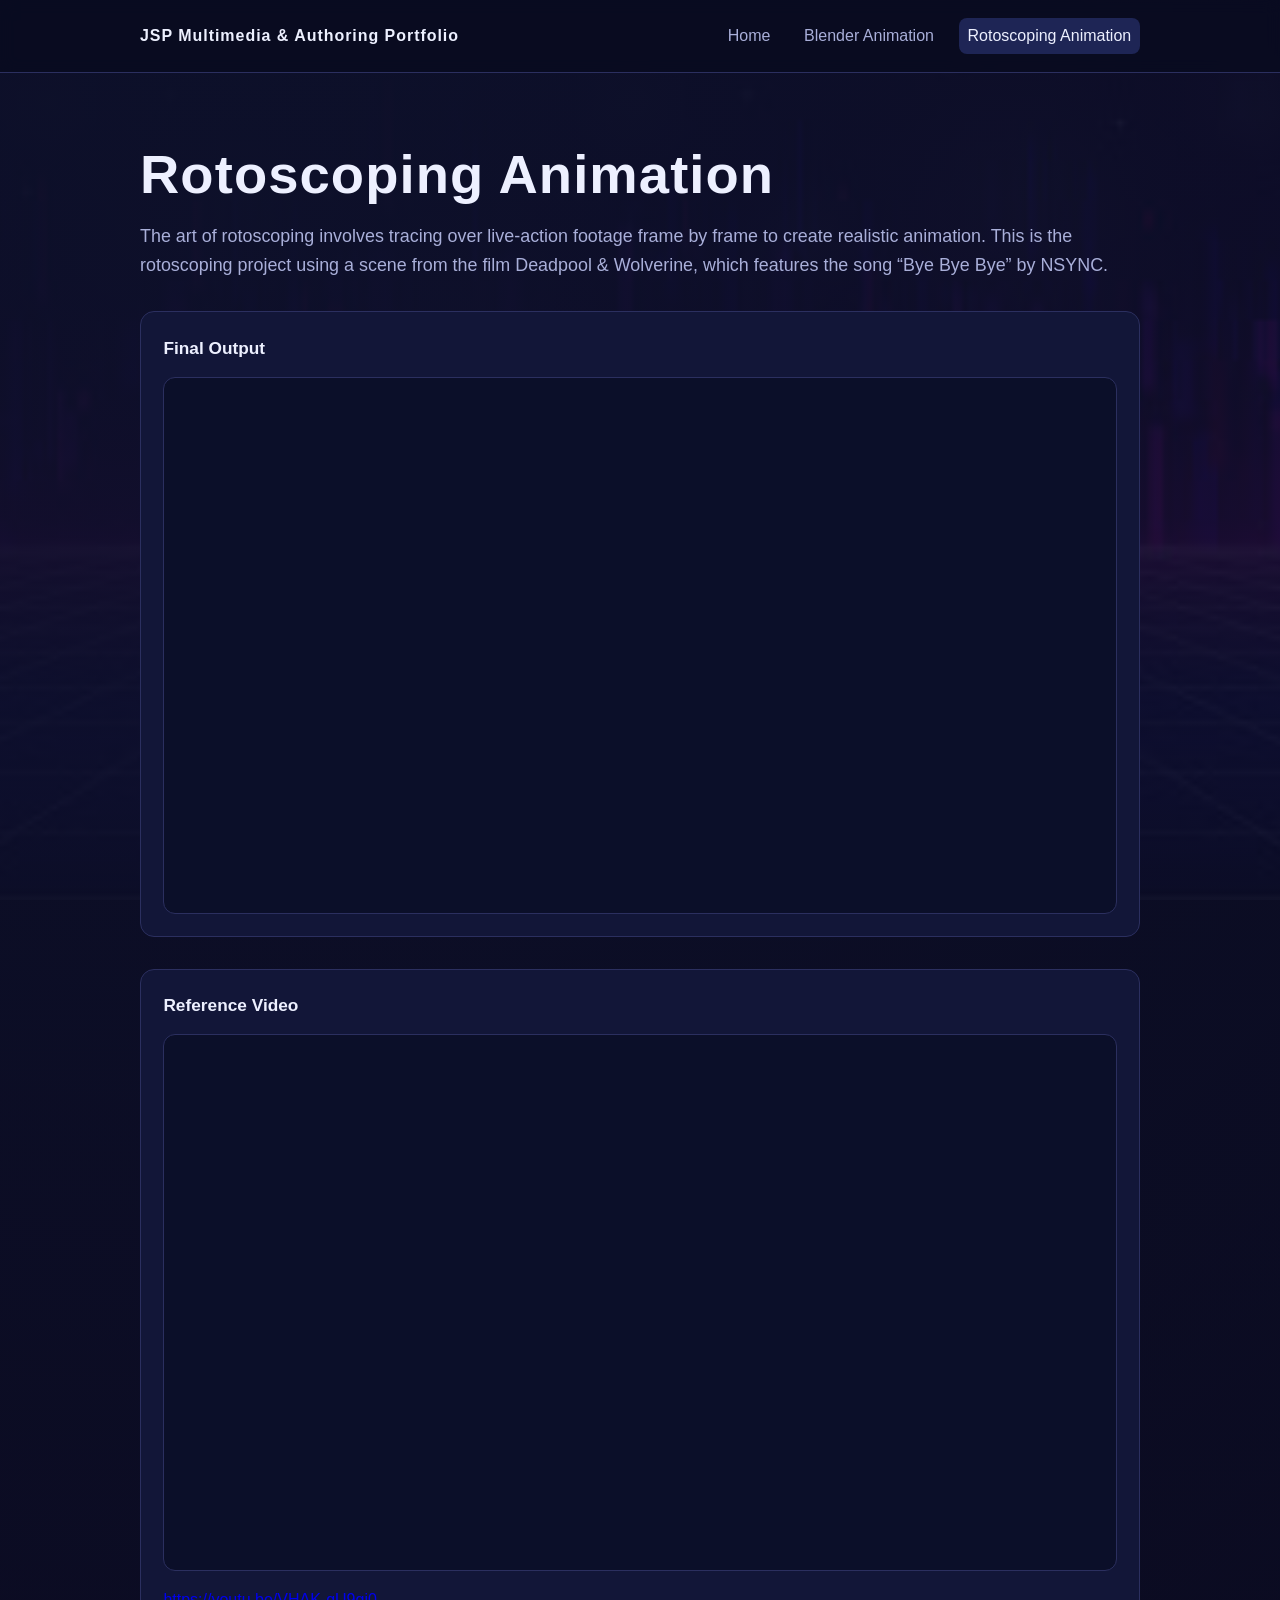
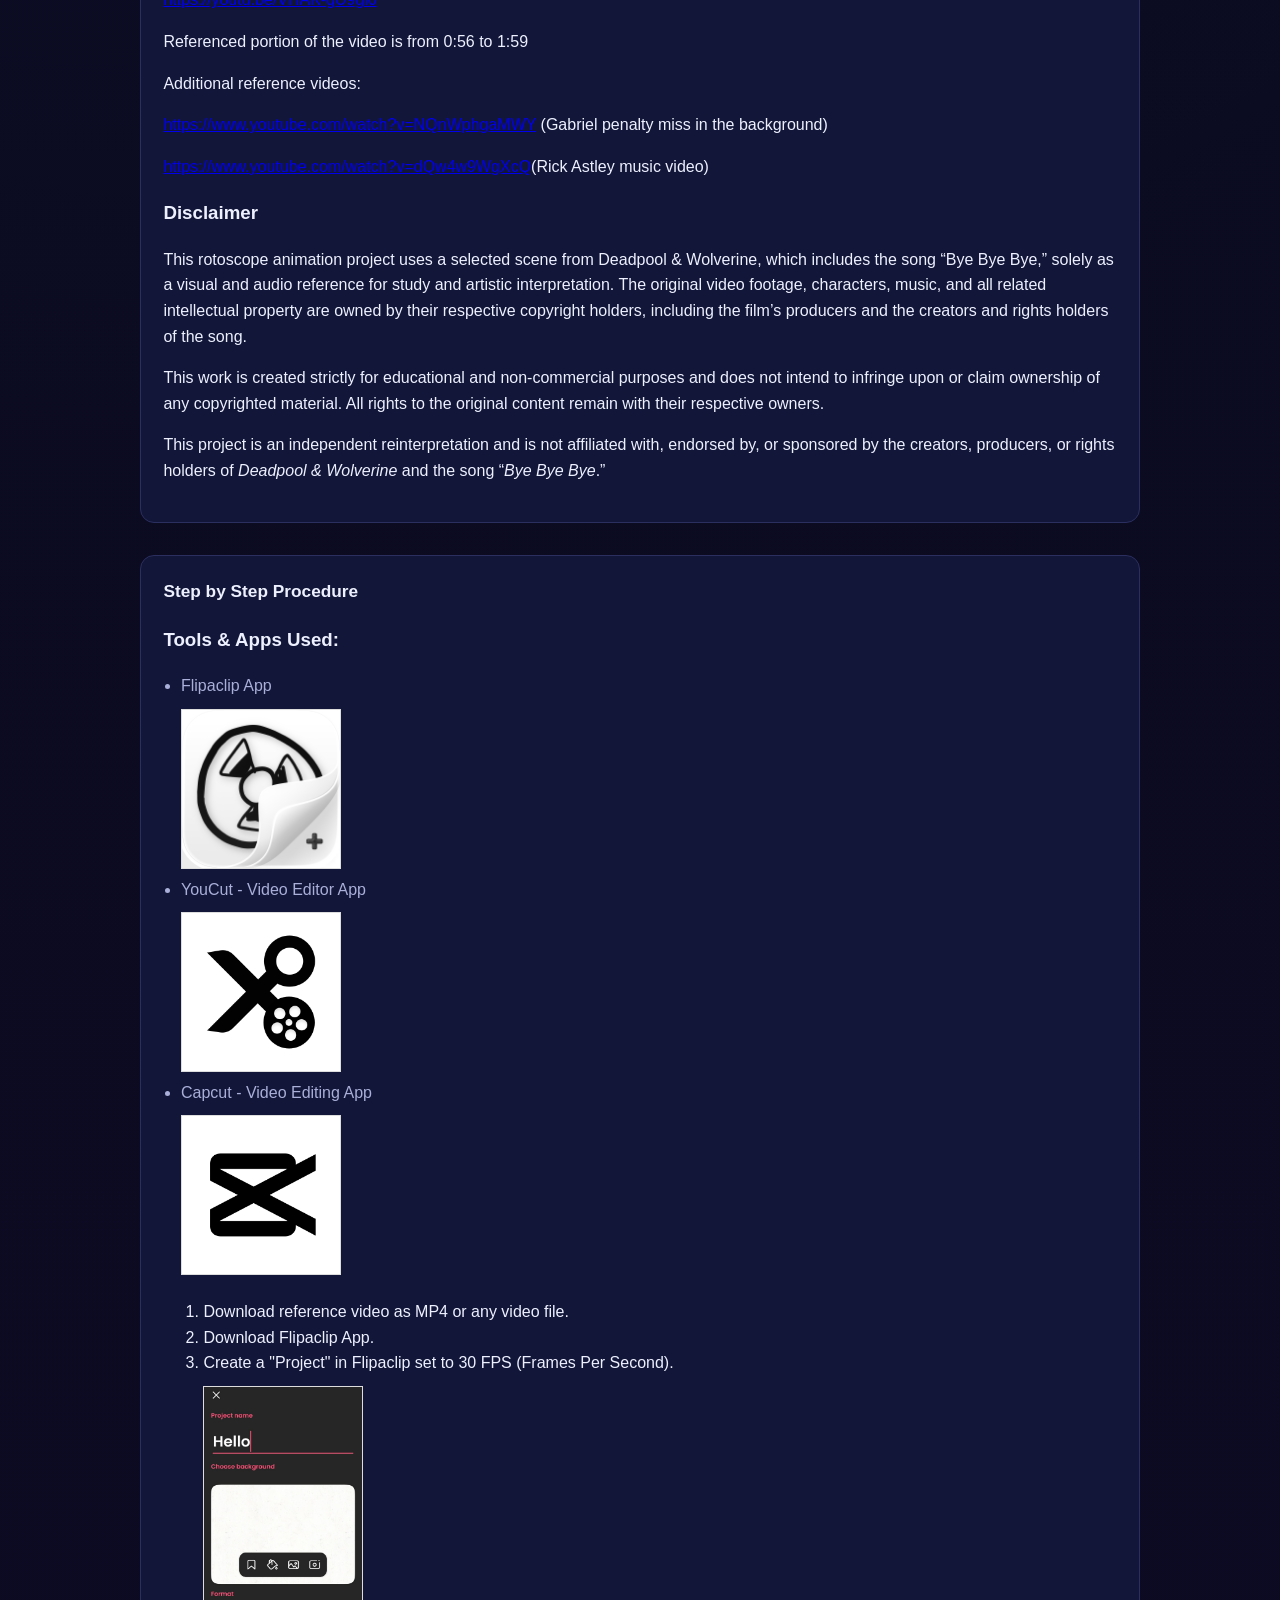
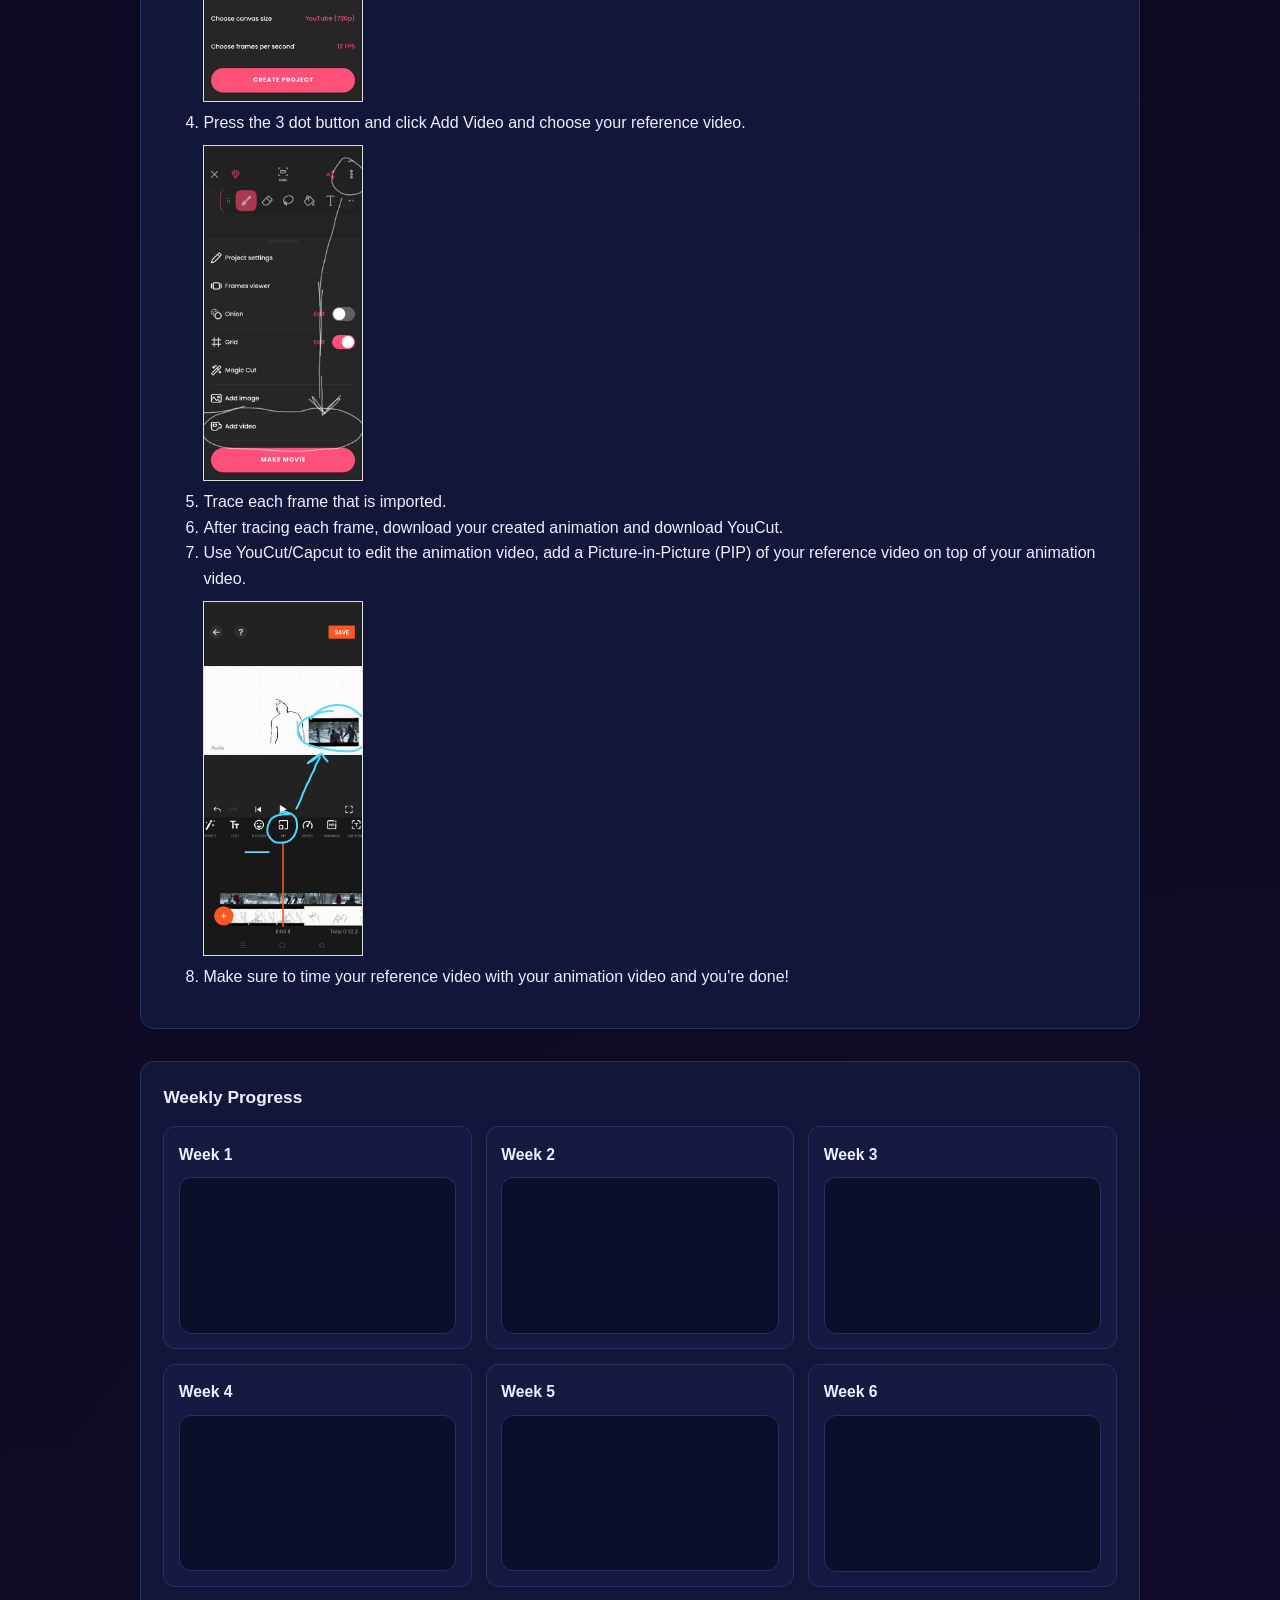
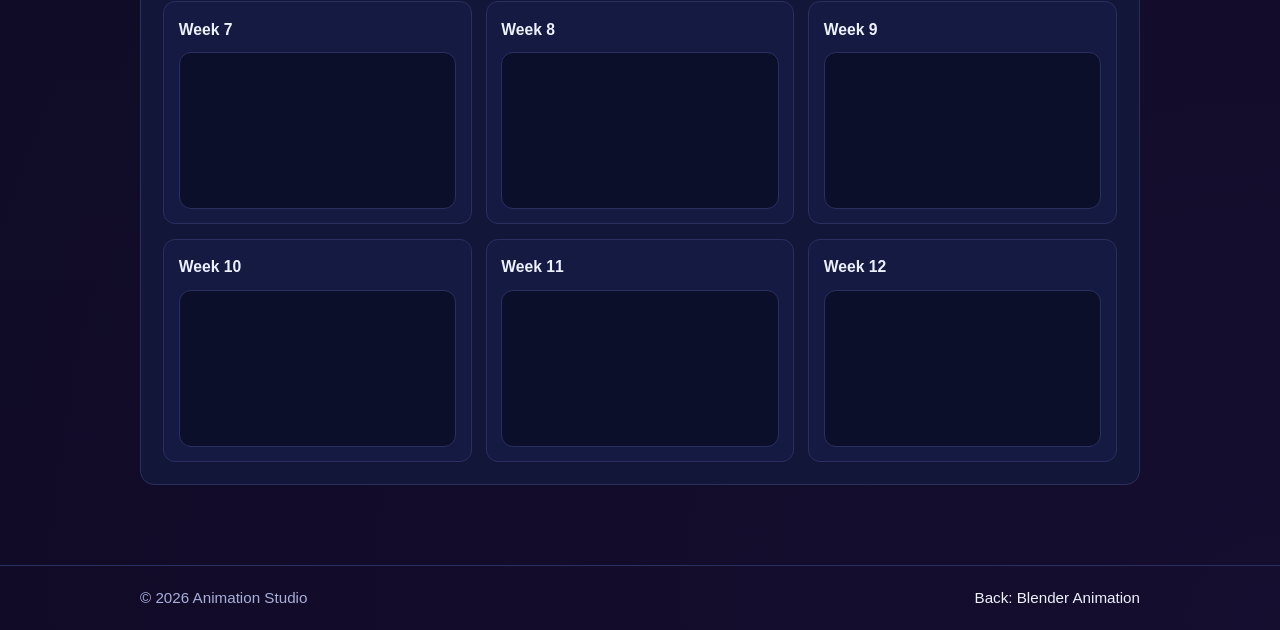
<file: rotoscoping-animation.html>
<!DOCTYPE HTML>
<html lang="en">
<head>
  <title>Rotoscoping Animation</title>
  <meta charset="utf-8">
  <meta name="viewport" content="width=device-width, initial-scale=1">
  <link rel="stylesheet" href="assets/css/site.css">
</head>
<body>
  <header class="site-header">
    <div class="site-shell header-row">
      <a class="brand" href="index.html">JSP Multimedia & Authoring Portfolio</a>
      <nav>
        <a href="index.html">Home</a>
        <a href="blender-animation.html">Blender Animation</a>
        <a class="active" href="rotoscoping-animation.html">Rotoscoping Animation</a>
      </nav>
    </div>
  </header>

  <main class="site-shell">
    <h1 class="page-title">Rotoscoping Animation</h1>
    <p class="page-intro">
      The art of rotoscoping involves tracing over live-action footage frame by frame to create realistic animation. This is the rotoscoping project using a scene from the film Deadpool & Wolverine, which features the song “Bye Bye Bye” by NSYNC.
    </p>
    <section class="section">
      <h2>Final Output</h2>
      <div class="video-embed">
        <iframe
          src="https://www.youtube.com/embed/qynpTdGr1X4"
          title="Final Output"
          loading="lazy"
          allow="accelerometer; autoplay; clipboard-write; encrypted-media; gyroscope; picture-in-picture; web-share"
          referrerpolicy="strict-origin-when-cross-origin"
          allowfullscreen
        ></iframe>
      </div>
    </section>
    <section class="section">
      <h2>Reference Video</h2>
      <div class="video-embed">
        <iframe
          src="https://www.youtube.com/embed/VHAK-gU9gi0"
          title="Reference Video"
          loading="lazy"
          allow="accelerometer; autoplay; clipboard-write; encrypted-media; gyroscope; picture-in-picture; web-share"
          referrerpolicy="strict-origin-when-cross-origin"
          allowfullscreen
        ></iframe>
      </div>
      <p><a href="https://youtu.be/VHAK-gU9gi0" target="_blank" rel="noopener noreferrer">https://youtu.be/VHAK-gU9gi0</a></p>
      <p class="video-note">Referenced portion of the video is from 0:56 to 1:59</p>
      <p class="video-note">Additional reference videos:</p>
      <p><a href="https://www.youtube.com/watch?v=NQnWphgaMWY" target="_blank" rel="noopener noreferrer">https://www.youtube.com/watch?v=NQnWphgaMWY</a> (Gabriel penalty miss in the background)</p>
      <p><a href="https://www.youtube.com/watch?v=dQw4w9WgXcQ" target="_blank" rel="noopener noreferrer">https://www.youtube.com/watch?v=dQw4w9WgXcQ</a>(Rick Astley music video)</p>
      <div class="disclaimer">
        <h3>Disclaimer</h3>
        <p>
          This rotoscope animation project uses a selected scene from Deadpool & Wolverine, which includes the song “Bye Bye Bye,” solely as a visual and audio reference for study and artistic interpretation. The original video footage, characters, music, and all related intellectual property are owned by their respective copyright holders, including the film’s producers and the creators and rights holders of the song.
        </p>
        <p>
          This work is created strictly for educational and non-commercial purposes and does not intend to infringe upon or claim ownership of any copyrighted material. All rights to the original content remain with their respective owners.
        </p>
        <p>
          This project is an independent reinterpretation and is not affiliated with, endorsed by, or sponsored by the creators, producers, or rights holders of <em>Deadpool &amp; Wolverine</em> and the song “<em>Bye Bye Bye</em>.”
        </p>
      </div>
    </section>

    <section class="section">
      <h2>Step by Step Procedure</h2>
      <h3>Tools &amp; Apps Used:</h3>
      <ul>
        <li>Flipaclip App<br>
          <img src="images/flipaclip.png" alt="Flipaclip App" class="step-image">
        </li>
        <li>YouCut - Video Editor App<br>
          <img src="images/youcut.jpg" alt="YouCut Video Editor App" class="step-image">
        </li>
        <li>Capcut - Video Editing App <br>
          <img src="images/capcut.png" alt="Capcut Video Editor App" class="step-image">
        </li>
      </ul>

      <ol>
        <li>Download reference video as MP4 or any video file.</li>
        <li>Download Flipaclip App.</li>
        <li>Create a "Project" in Flipaclip set to 30 FPS (Frames Per Second).<br>
          <img src="images/rotostep3.jpg" alt="Roto Step 3" class="step-image">
        </li>
        <li>Press the 3 dot button and click Add Video and choose your reference video.<br>
          <img src="images/rotostep4.jpg" alt="Roto Step 4" class="step-image">
        </li>
        <li>Trace each frame that is imported.</li>
        <li>After tracing each frame, download your created animation and download YouCut.</li>
        <li>Use YouCut/Capcut to edit the animation video, add a Picture-in-Picture (PIP) of your reference video on top of your animation video.<br>
          <img src="images/rotostep7.jpg" alt="Roto Step 7" class="step-image">
        </li>
        <li>Make sure to time your reference video with your animation video and you're done!</li>
      </ol>
    </section>

    <section class="section">
      <h2>Weekly Progress</h2>
      <div class="weekly-grid">
        <article class="week-card">
          <h3>Week 1</h3>
          <div class="video-embed weekly-video">
            <iframe
              src="https://www.youtube.com/embed/wE7EsOA2Zzg"
              title="Week 1 Progress"
              loading="lazy"
              allow="accelerometer; autoplay; clipboard-write; encrypted-media; gyroscope; picture-in-picture; web-share"
              referrerpolicy="strict-origin-when-cross-origin"
              allowfullscreen
            ></iframe>
          </div>
        </article>
        <article class="week-card">
          <h3>Week 2</h3>
          <div class="video-embed weekly-video">
            <iframe
              src="https://www.youtube.com/embed/6Kxk7YUYuy8"
              title="Week 2 Progress"
              loading="lazy"
              allow="accelerometer; autoplay; clipboard-write; encrypted-media; gyroscope; picture-in-picture; web-share"
              referrerpolicy="strict-origin-when-cross-origin"
              allowfullscreen
            ></iframe>
          </div>
        </article>
        <article class="week-card">
          <h3>Week 3</h3>
          <div class="video-embed weekly-video">
            <iframe
              src="https://www.youtube.com/embed/h9aCUohzfwQ"
              title="Week 3 Progress"
              loading="lazy"
              allow="accelerometer; autoplay; clipboard-write; encrypted-media; gyroscope; picture-in-picture; web-share"
              referrerpolicy="strict-origin-when-cross-origin"
              allowfullscreen
            ></iframe>
          </div>
        </article>
        <article class="week-card">
          <h3>Week 4</h3>
          <div class="video-embed weekly-video">
            <iframe
              src="https://www.youtube.com/embed/bIHoXTZrb_8"
              title="Week 4 Progress"
              loading="lazy"
              allow="accelerometer; autoplay; clipboard-write; encrypted-media; gyroscope; picture-in-picture; web-share"
              referrerpolicy="strict-origin-when-cross-origin"
              allowfullscreen
            ></iframe>
          </div>
        </article>
        <article class="week-card"><h3>Week 5</h3>
        <div class="video-embed weekly-video">
            <iframe
              src="https://youtube.com/embed/_iA2dIQ4n0o"
              title="Week 5 Progress"
              loading="lazy"
              allow="accelerometer; autoplay; clipboard-write; encrypted-media; gyroscope; picture-in-picture; web-share"
              referrerpolicy="strict-origin-when-cross-origin"
              allowfullscreen
            ></iframe>
        </div>
        </article>
        <article class="week-card"><h3>Week 6</h3>
        <div class="video-embed weekly-video">
            <iframe
              src="https://youtube.com/embed/AGhWsCInIFo"
              title="Week 6 Progress"
              loading="lazy"
              allow="accelerometer; autoplay; clipboard-write; encrypted-media; gyroscope; picture-in-picture; web-share"
              referrerpolicy="strict-origin-when-cross-origin"
              allowfullscreen
            ></iframe>
          </div></article>
        <article class="week-card"><h3>Week 7</h3>
          <div class="video-embed weekly-video">
            <iframe
              src="https://youtube.com/embed/RtFjD6TZl8I"
              title="Week 7 Progress"
              loading="lazy"
              allow="accelerometer; autoplay; clipboard-write; encrypted-media; gyroscope; picture-in-picture; web-share"
              referrerpolicy="strict-origin-when-cross-origin"
              allowfullscreen
            ></iframe>
          </div></article>
        <article class="week-card"><h3>Week 8</h3>
        <div class="video-embed weekly-video">
            <iframe
              src="https://youtube.com/embed/6Si6keXmSTE"
              title="Week 8 Progress"
              loading="lazy"
              allow="accelerometer; autoplay; clipboard-write; encrypted-media; gyroscope; picture-in-picture; web-share"
              referrerpolicy="strict-origin-when-cross-origin"
              allowfullscreen
            ></iframe>
          </div></article>
        <article class="week-card">
          <h3>Week 9</h3>
          <div class="video-embed weekly-video">
            <iframe
              src="https://www.youtube.com/embed/Q2kAexdXBc8"
              title="Week 9 Progress"
              loading="lazy"
              allow="accelerometer; autoplay; clipboard-write; encrypted-media; gyroscope; picture-in-picture; web-share"
              referrerpolicy="strict-origin-when-cross-origin"
              allowfullscreen
            ></iframe>
          </div>
        </article>
        <article class="week-card">
          <h3>Week 10</h3>
          <div class="video-embed weekly-video">
            <iframe
              src="https://www.youtube.com/embed/TNvkZ7OKIJg"
              title="Week 10 Progress"
              loading="lazy"
              allow="accelerometer; autoplay; clipboard-write; encrypted-media; gyroscope; picture-in-picture; web-share"
              referrerpolicy="strict-origin-when-cross-origin"
              allowfullscreen
            ></iframe>
          </div>
        </article>
        <article class="week-card">
          <h3>Week 11</h3>
          <div class="video-embed weekly-video">
            <iframe
              src="https://www.youtube.com/embed/BWm9D4CszqU"
              title="Week 11 Progress"
              loading="lazy"
              allow="accelerometer; autoplay; clipboard-write; encrypted-media; gyroscope; picture-in-picture; web-share"
              referrerpolicy="strict-origin-when-cross-origin"
              allowfullscreen
            ></iframe>
          </div>
        </article>
        <article class="week-card">
          <h3>Week 12</h3>
          <div class="video-embed weekly-video">
            <iframe
              src="https://www.youtube.com/embed/qynpTdGr1X4"
              title="Week 12 Progress"
              loading="lazy"
              allow="accelerometer; autoplay; clipboard-write; encrypted-media; gyroscope; picture-in-picture; web-share"
              referrerpolicy="strict-origin-when-cross-origin"
              allowfullscreen
            ></iframe>
          </div>
        </article>
      </div>
    </section>
  </main>

  <footer class="site-footer">
    <div class="site-shell footer-row">
      <span>&copy; 2026 Animation Studio</span>
      <a href="blender-animation.html">Back: Blender Animation</a>
    </div>
  </footer>
</body>
</html>
</file>
<file: assets/css/site.css>
:root {
  --bg: #090b1f;
  --panel: #121638;
  --line: #2b2f5f;
  --text: #edf0ff;
  --muted: #a9afd9;
  --accent: #8f7dff;
}

* {
  box-sizing: border-box;
}

html,
body {
  margin: 0;
  padding: 0;
  min-height: 100%;
}

body {
  font-family: "Segoe UI", Tahoma, Geneva, Verdana, sans-serif;
  background:
    linear-gradient(rgba(9, 11, 31, 0.78), rgba(16, 10, 38, 0.8)),
    radial-gradient(circle at 20% 0%, #1a2350 0%, transparent 38%),
    radial-gradient(circle at 100% 100%, #2c1a53 0%, transparent 34%),
    url("../../images/wallpaper.jpg") center / cover no-repeat fixed,
    var(--bg);
  color: var(--text);
  line-height: 1.6;
}

.site-shell {
  width: min(1000px, 92%);
  margin: 0 auto;
}

.site-header {
  border-bottom: 1px solid var(--line);
  position: sticky;
  top: 0;
  backdrop-filter: blur(8px);
  background: rgba(9, 11, 31, 0.84);
}

.header-row {
  min-height: 72px;
  display: flex;
  align-items: center;
  justify-content: space-between;
  gap: 1rem;
}

.brand {
  color: var(--text);
  text-decoration: none;
  letter-spacing: 0.06em;
  font-weight: 700;
}

nav {
  display: flex;
  gap: 1rem;
}

nav a {
  color: var(--muted);
  text-decoration: none;
  padding: 0.35rem 0.55rem;
  border-radius: 8px;
  transition: color 0.2s ease, background-color 0.2s ease;
}

nav a:hover,
nav a.active {
  color: var(--text);
  background: #1e2555;
}

main {
  padding: 4.5rem 0 5rem;
}

.hero {
  max-width: 720px;
}

.hero h1,
.page-title {
  margin: 0 0 1rem;
  font-size: clamp(2rem, 5vw, 3.4rem);
  line-height: 1.12;
  letter-spacing: 0.02em;
}

.hero p,
.page-intro {
  margin: 0;
  color: var(--muted);
  font-size: clamp(1rem, 1.6vw, 1.12rem);
}

.grid {
  margin-top: 2rem;
  display: grid;
  gap: 1rem;
  grid-template-columns: repeat(auto-fit, minmax(250px, 1fr));
}

.card {
  background: var(--panel);
  border: 1px solid var(--line);
  border-radius: 14px;
  padding: 1.3rem;
}

.card h2 {
  margin: 0;
  font-size: 1.1rem;
}

.card p {
  margin: 0.65rem 0 1.1rem;
  color: var(--muted);
}

.button {
  display: inline-block;
  text-decoration: none;
  color: #0c1130;
  background: var(--accent);
  border-radius: 10px;
  padding: 0.52rem 0.9rem;
  font-weight: 600;
}

.section {
  margin-top: 2rem;
  background: var(--panel);
  border: 1px solid var(--line);
  border-radius: 14px;
  padding: 1.4rem;
}

.section h2 {
  margin-top: 0;
  font-size: 1.08rem;
}

.section ul {
  margin: 0;
  padding-left: 1.1rem;
  color: var(--muted);
}

.script-picker {
  display: flex;
  flex-wrap: wrap;
  gap: 0.55rem;
  margin-top: 1rem;
}

.script-tab {
  appearance: none;
  border: 1px solid var(--line);
  background: #10153a;
  color: var(--muted);
  border-radius: 999px;
  padding: 0.48rem 0.82rem;
  font: inherit;
  cursor: pointer;
  transition: transform 0.15s ease, background-color 0.15s ease, color 0.15s ease, border-color 0.15s ease;
}

.script-tab:hover {
  transform: translateY(-1px);
  color: var(--text);
  border-color: #4a5291;
}

.script-tab.is-active {
  background: var(--accent);
  color: #0c1130;
  border-color: transparent;
}

.script-viewer {
  margin-top: 1rem;
}

.script-viewer-header {
  display: flex;
  align-items: center;
  justify-content: space-between;
  gap: 1rem;
  flex-wrap: wrap;
}

.script-viewer-header h3 {
  margin: 0;
}

.code-block {
  margin: 0.75rem 0 0;
  padding: 1rem 1.1rem;
  background: #0b0f29;
  border: 1px solid var(--line);
  border-radius: 12px;
  color: var(--text);
  overflow-x: auto;
  white-space: pre;
  font-family: Consolas, "Liberation Mono", Menlo, Monaco, monospace;
  font-size: 0.9rem;
  line-height: 1.5;
}

.code-block code {
  font: inherit;
}

.video-embed {
  margin-top: 0.35rem;
  border: 1px solid var(--line);
  border-radius: 12px;
  overflow: hidden;
  background: #0b0f29;
}

.video-embed iframe {
  display: block;
  width: 100%;
  aspect-ratio: 16 / 9;
  border: 0;
}

.video-embed video {
  display: block;
  width: 100%;
  aspect-ratio: 16 / 9;
  border: 0;
  object-fit: cover;
}

.weekly-grid {
  display: grid;
  grid-template-columns: repeat(3, minmax(0, 1fr));
  gap: 0.9rem;
}

.week-card {
  background: #151a42;
  border: 1px solid var(--line);
  border-radius: 12px;
  padding: 0.9rem;
  min-height: 84px;
}

.week-card h3 {
  margin: 0;
  font-size: 0.98rem;
}

.celestial-grid {
  display: grid;
  grid-template-columns: repeat(3, minmax(0, 1fr));
  gap: 0.9rem;
}

.celestial-card {
  background: #151a42;
  border: 1px solid var(--line);
  border-radius: 12px;
  padding: 0.9rem;
  min-height: 170px;
}

.celestial-card h3 {
  margin: 0;
  font-size: 0.98rem;
}

.desc-slot {
  margin: 0.75rem 0 0;
  min-height: 74px;
  border-top: 1px dashed var(--line);
}

.weekly-video {
  margin-top: 0.65rem;
}

.planet-age-form {
  margin-top: 1rem;
}

.planet-age-form label {
  display: block;
  margin-bottom: 0.45rem;
  font-weight: 600;
}

.planet-age-input-row {
  display: flex;
  gap: 0.75rem;
  flex-wrap: wrap;
}

.planet-age-input-row input {
  flex: 1 1 220px;
  min-width: 0;
  padding: 0.65rem 0.8rem;
  border: 1px solid var(--line);
  border-radius: 10px;
  background: #0b0f29;
  color: var(--text);
}

.planet-age-input-row input::placeholder {
  color: #7f86b8;
}

.planet-age-result {
  margin-top: 1rem;
}

.planet-age-empty,
.planet-age-error {
  margin: 0;
  color: var(--muted);
}

.planet-age-error {
  color: #ffb5b5;
}

.planet-age-summary {
  margin-bottom: 0.85rem;
  padding: 0.85rem 1rem;
  border: 1px solid var(--line);
  border-radius: 12px;
  background: #0b0f29;
}

.planet-age-grid {
  display: grid;
  grid-template-columns: repeat(auto-fit, minmax(150px, 1fr));
  gap: 0.75rem;
}

.planet-age-card {
  padding: 0.85rem 0.95rem;
  border: 1px solid var(--line);
  border-radius: 12px;
  background: #151a42;
}

.planet-age-card h3 {
  margin: 0 0 0.4rem;
  font-size: 0.98rem;
}

.planet-age-card p {
  margin: 0;
  color: var(--muted);
}

/* Step images: show full image scaled down without cropping */
.step-image {
  width: 160px;
  max-width: 100%;
  height: auto;
  object-fit: contain;
  margin-top: 10px;
  border: 1px solid #ddd;
  display: inline-block;
}

.site-footer {
  border-top: 1px solid var(--line);
}

.footer-row {
  min-height: 64px;
  display: flex;
  align-items: center;
  justify-content: space-between;
  color: var(--muted);
  font-size: 0.95rem;
}

.footer-row a {
  color: var(--text);
  text-decoration: none;
}

@media (max-width: 660px) {
  .header-row,
  .footer-row {
    min-height: auto;
    padding: 1rem 0;
    flex-direction: column;
    align-items: flex-start;
  }

  nav {
    flex-wrap: wrap;
  }

  .weekly-grid {
    grid-template-columns: 1fr;
  }

  .celestial-grid {
    grid-template-columns: 1fr;
  }
}

@media (min-width: 661px) and (max-width: 960px) {
  .weekly-grid {
    grid-template-columns: repeat(2, minmax(0, 1fr));
  }

  .celestial-grid {
    grid-template-columns: repeat(2, minmax(0, 1fr));
  }
}
</file>
